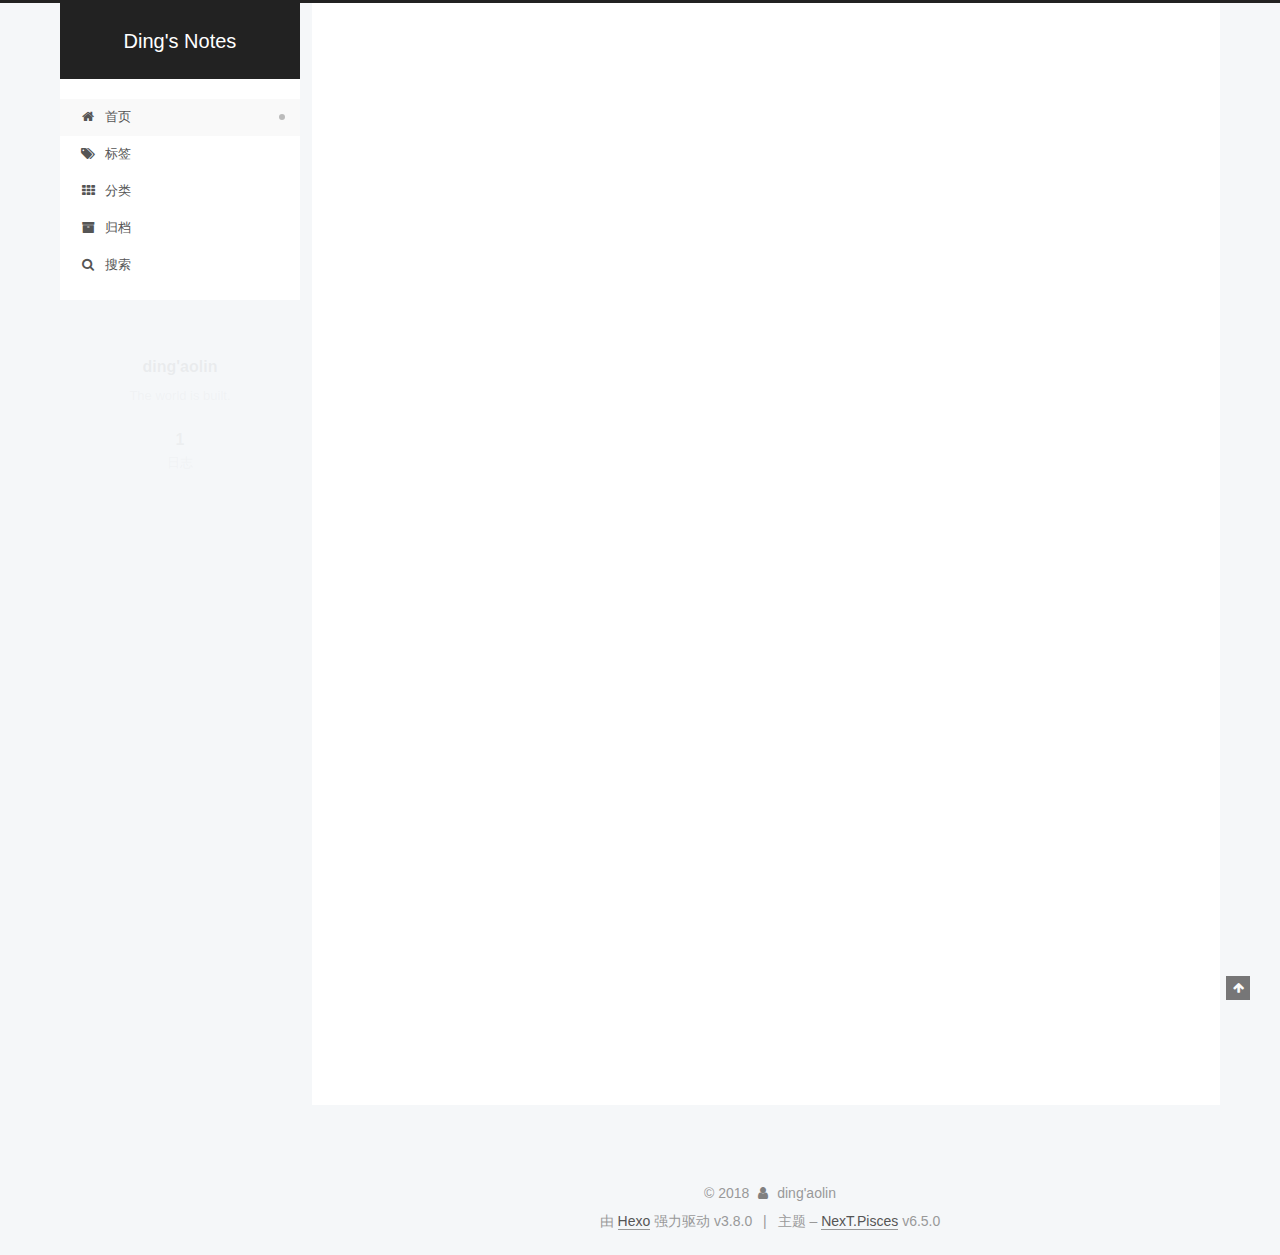
<file: index.html>
<!DOCTYPE html>












  


<html class="theme-next pisces use-motion" lang="zh-Hans">
<head><meta name="generator" content="Hexo 3.8.0">
  <meta charset="UTF-8">
<meta http-equiv="X-UA-Compatible" content="IE=edge">
<meta name="viewport" content="width=device-width, initial-scale=1, maximum-scale=2">
<meta name="theme-color" content="#222">












<meta http-equiv="Cache-Control" content="no-transform">
<meta http-equiv="Cache-Control" content="no-siteapp">






















<link href="/lib/font-awesome/css/font-awesome.min.css?v=4.6.2" rel="stylesheet" type="text/css">

<link href="/css/main.css?v=6.5.0" rel="stylesheet" type="text/css">


  <link rel="apple-touch-icon" sizes="180x180" href="/images/apple-touch-icon-next.png?v=6.5.0">


  <link rel="icon" type="image/png" sizes="32x32" href="/images/favicon-32x32-next.png?v=6.5.0">


  <link rel="icon" type="image/png" sizes="16x16" href="/images/favicon-16x16-next.png?v=6.5.0">


  <link rel="mask-icon" href="/images/logo.svg?v=6.5.0" color="#222">









<script type="text/javascript" id="hexo.configurations">
  var NexT = window.NexT || {};
  var CONFIG = {
    root: '/',
    scheme: 'Pisces',
    version: '6.5.0',
    sidebar: {"position":"left","display":"post","offset":12,"b2t":false,"scrollpercent":false,"onmobile":false},
    fancybox: false,
    fastclick: false,
    lazyload: false,
    tabs: true,
    motion: {"enable":true,"async":false,"transition":{"post_block":"fadeIn","post_header":"slideDownIn","post_body":"slideDownIn","coll_header":"slideLeftIn","sidebar":"slideUpIn"}},
    algolia: {
      applicationID: '',
      apiKey: '',
      indexName: '',
      hits: {"per_page":10},
      labels: {"input_placeholder":"Search for Posts","hits_empty":"We didn't find any results for the search: ${query}","hits_stats":"${hits} results found in ${time} ms"}
    }
  };
</script>


  




  <meta name="description" content="The world is built.">
<meta property="og:type" content="website">
<meta property="og:title" content="Ding&#39;s Notes">
<meta property="og:url" content="http://www.dingaolin.xyz/index.html">
<meta property="og:site_name" content="Ding&#39;s Notes">
<meta property="og:description" content="The world is built.">
<meta property="og:locale" content="zh-Hans">
<meta name="twitter:card" content="summary">
<meta name="twitter:title" content="Ding&#39;s Notes">
<meta name="twitter:description" content="The world is built.">






  <link rel="canonical" href="http://www.dingaolin.xyz/">



<script type="text/javascript" id="page.configurations">
  CONFIG.page = {
    sidebar: "",
  };
</script>

  <title>Ding's Notes</title>
  











  <noscript>
  <style type="text/css">
    .use-motion .motion-element,
    .use-motion .brand,
    .use-motion .menu-item,
    .sidebar-inner,
    .use-motion .post-block,
    .use-motion .pagination,
    .use-motion .comments,
    .use-motion .post-header,
    .use-motion .post-body,
    .use-motion .collection-title { opacity: initial; }

    .use-motion .logo,
    .use-motion .site-title,
    .use-motion .site-subtitle {
      opacity: initial;
      top: initial;
    }

    .use-motion {
      .logo-line-before i { left: initial; }
      .logo-line-after i { right: initial; }
    }
  </style>
</noscript>

</head>

<body itemscope="" itemtype="http://schema.org/WebPage" lang="zh-Hans">

  
  
    
  

  <div class="container sidebar-position-left 
  page-home">
    <div class="headband"></div>

    <header id="header" class="header" itemscope="" itemtype="http://schema.org/WPHeader">
      <div class="header-inner"><div class="site-brand-wrapper">
  <div class="site-meta ">
    

    <div class="custom-logo-site-title">
      <a href="/" class="brand" rel="start">
        <span class="logo-line-before"><i></i></span>
        <span class="site-title">Ding's Notes</span>
        <span class="logo-line-after"><i></i></span>
      </a>
    </div>
    
  </div>

  <div class="site-nav-toggle">
    <button aria-label="切换导航栏">
      <span class="btn-bar"></span>
      <span class="btn-bar"></span>
      <span class="btn-bar"></span>
    </button>
  </div>
</div>



<nav class="site-nav">
  
    <ul id="menu" class="menu">
      
        
        
        
          
          <li class="menu-item menu-item-home menu-item-active">
    <a href="/" rel="section">
      <i class="menu-item-icon fa fa-fw fa-home"></i> <br>首页</a>
  </li>
        
        
        
          
          <li class="menu-item menu-item-tags">
    <a href="/tags/" rel="section">
      <i class="menu-item-icon fa fa-fw fa-tags"></i> <br>标签</a>
  </li>
        
        
        
          
          <li class="menu-item menu-item-categories">
    <a href="/categories/" rel="section">
      <i class="menu-item-icon fa fa-fw fa-th"></i> <br>分类</a>
  </li>
        
        
        
          
          <li class="menu-item menu-item-archives">
    <a href="/archives/" rel="section">
      <i class="menu-item-icon fa fa-fw fa-archive"></i> <br>归档</a>
  </li>

      
      
        <li class="menu-item menu-item-search">
          
            <a href="javascript:;" class="popup-trigger">
          
            
              <i class="menu-item-icon fa fa-search fa-fw"></i> <br>搜索</a>
        </li>
      
    </ul>
  

  

  
    <div class="site-search">
      
  <div class="popup search-popup local-search-popup">
  <div class="local-search-header clearfix">
    <span class="search-icon">
      <i class="fa fa-search"></i>
    </span>
    <span class="popup-btn-close">
      <i class="fa fa-times-circle"></i>
    </span>
    <div class="local-search-input-wrapper">
      <input autocomplete="off" placeholder="搜索..." spellcheck="false" type="text" id="local-search-input">
    </div>
  </div>
  <div id="local-search-result"></div>
</div>



    </div>
  
</nav>



  



</div>
    </header>

    


    <main id="main" class="main">
      <div class="main-inner">
        <div class="content-wrap">
          
            

          
          <div id="content" class="content">
            
  <section id="posts" class="posts-expand">
    
      

  

  
  
  

  

  <article class="post post-type-normal" itemscope="" itemtype="http://schema.org/Article">
  
  
  
  <div class="post-block">
    <link itemprop="mainEntityOfPage" href="http://www.dingaolin.xyz/2018/11/20/hello-world/">

    <span hidden itemprop="author" itemscope="" itemtype="http://schema.org/Person">
      <meta itemprop="name" content="ding'aolin">
      <meta itemprop="description" content="The world is built.">
      <meta itemprop="image" content="/images/avatar.gif">
    </span>

    <span hidden itemprop="publisher" itemscope="" itemtype="http://schema.org/Organization">
      <meta itemprop="name" content="Ding's Notes">
    </span>

    
      <header class="post-header">

        
        
          <h1 class="post-title" itemprop="name headline">
                
                <a class="post-title-link" href="/2018/11/20/hello-world/" itemprop="url">
                  Hello World
                </a>
              
            
          </h1>
        

        <div class="post-meta">
          <span class="post-time">

            
            
            

            
              <span class="post-meta-item-icon">
                <i class="fa fa-calendar-o"></i>
              </span>
              
                <span class="post-meta-item-text">发表于</span>
              

              
                
              

              <time title="创建时间：2018-11-20 14:37:21" itemprop="dateCreated datePublished" datetime="2018-11-20T14:37:21+08:00">2018-11-20</time>
            

            
          </span>

          

          
            
          

          
          

          

          

          

        </div>
      </header>
    

    
    
    
    <div class="post-body" itemprop="articleBody">

      
      

      
        
          
            <p>Welcome to <a href="https://hexo.io/" target="_blank" rel="noopener">Hexo</a>! This is your very first post. Check <a href="https://hexo.io/docs/" target="_blank" rel="noopener">documentation</a> for more info. If you get any problems when using Hexo, you can find the answer in <a href="https://hexo.io/docs/troubleshooting.html" target="_blank" rel="noopener">troubleshooting</a> or you can ask me on <a href="https://github.com/hexojs/hexo/issues" target="_blank" rel="noopener">GitHub</a>.</p>
<h2 id="Quick-Start"><a href="#Quick-Start" class="headerlink" title="Quick Start"></a>Quick Start</h2><h3 id="Create-a-new-post"><a href="#Create-a-new-post" class="headerlink" title="Create a new post"></a>Create a new post</h3><figure class="highlight bash"><table><tr><td class="gutter"><pre><span class="line">1</span><br></pre></td><td class="code"><pre><span class="line">$ hexo new <span class="string">"My New Post"</span></span><br></pre></td></tr></table></figure>
<p>More info: <a href="https://hexo.io/docs/writing.html" target="_blank" rel="noopener">Writing</a></p>
<h3 id="Run-server"><a href="#Run-server" class="headerlink" title="Run server"></a>Run server</h3><figure class="highlight bash"><table><tr><td class="gutter"><pre><span class="line">1</span><br></pre></td><td class="code"><pre><span class="line">$ hexo server</span><br></pre></td></tr></table></figure>
<p>More info: <a href="https://hexo.io/docs/server.html" target="_blank" rel="noopener">Server</a></p>
<h3 id="Generate-static-files"><a href="#Generate-static-files" class="headerlink" title="Generate static files"></a>Generate static files</h3><figure class="highlight bash"><table><tr><td class="gutter"><pre><span class="line">1</span><br></pre></td><td class="code"><pre><span class="line">$ hexo generate</span><br></pre></td></tr></table></figure>
<p>More info: <a href="https://hexo.io/docs/generating.html" target="_blank" rel="noopener">Generating</a></p>
<h3 id="Deploy-to-remote-sites"><a href="#Deploy-to-remote-sites" class="headerlink" title="Deploy to remote sites"></a>Deploy to remote sites</h3><figure class="highlight bash"><table><tr><td class="gutter"><pre><span class="line">1</span><br></pre></td><td class="code"><pre><span class="line">$ hexo deploy</span><br></pre></td></tr></table></figure>
<p>More info: <a href="https://hexo.io/docs/deployment.html" target="_blank" rel="noopener">Deployment</a></p>

          
        
      
    </div>

    

    
    
    

    

    

    

    <footer class="post-footer">
      

      

      

      
      
        <div class="post-eof"></div>
      
    </footer>
  </div>
  
  
  
  </article>


    
  </section>

  


          </div>
          

        </div>
        
          
  
  <div class="sidebar-toggle">
    <div class="sidebar-toggle-line-wrap">
      <span class="sidebar-toggle-line sidebar-toggle-line-first"></span>
      <span class="sidebar-toggle-line sidebar-toggle-line-middle"></span>
      <span class="sidebar-toggle-line sidebar-toggle-line-last"></span>
    </div>
  </div>

  <aside id="sidebar" class="sidebar">
    
    <div class="sidebar-inner">

      

      

      <section class="site-overview-wrap sidebar-panel sidebar-panel-active">
        <div class="site-overview">
          <div class="site-author motion-element" itemprop="author" itemscope="" itemtype="http://schema.org/Person">
            
              <p class="site-author-name" itemprop="name">ding'aolin</p>
              <p class="site-description motion-element" itemprop="description">The world is built.</p>
          </div>

          
            <nav class="site-state motion-element">
              
                <div class="site-state-item site-state-posts">
                
                  <a href="/archives/">
                
                    <span class="site-state-item-count">1</span>
                    <span class="site-state-item-name">日志</span>
                  </a>
                </div>
              

              

              
            </nav>
          

          

          

          
          

          
          

          
            
          
          

        </div>
      </section>

      

      

    </div>
  </aside>


        
      </div>
    </main>

    <footer id="footer" class="footer">
      <div class="footer-inner">
        <div class="copyright"> &copy; <span itemprop="copyrightYear">2018</span>
  <span class="with-love" id="animate">
    <i class="fa fa-user"></i>
  </span>
  <span class="author" itemprop="copyrightHolder">ding'aolin</span>

  

  
</div>




  <div class="powered-by">由 <a class="theme-link" target="_blank" href="https://hexo.io">Hexo</a> 强力驱动 v3.8.0</div>



  <span class="post-meta-divider">|</span>



  <div class="theme-info">主题 – <a class="theme-link" target="_blank" href="https://theme-next.org">NexT.Pisces</a> v6.5.0</div>




        








        
      </div>
    </footer>

    
      <div class="back-to-top">
        <i class="fa fa-arrow-up"></i>
        
      </div>
    

    
	
    

    
  </div>

  

<script type="text/javascript">
  if (Object.prototype.toString.call(window.Promise) !== '[object Function]') {
    window.Promise = null;
  }
</script>


























  
  
    <script type="text/javascript" src="/lib/jquery/index.js?v=2.1.3"></script>
  

  
  
    <script type="text/javascript" src="/lib/velocity/velocity.min.js?v=1.2.1"></script>
  

  
  
    <script type="text/javascript" src="/lib/velocity/velocity.ui.min.js?v=1.2.1"></script>
  


  


  <script type="text/javascript" src="/js/src/utils.js?v=6.5.0"></script>

  <script type="text/javascript" src="/js/src/motion.js?v=6.5.0"></script>



  
  


  <script type="text/javascript" src="/js/src/affix.js?v=6.5.0"></script>

  <script type="text/javascript" src="/js/src/schemes/pisces.js?v=6.5.0"></script>



  

  


  <script type="text/javascript" src="/js/src/bootstrap.js?v=6.5.0"></script>



  



  










  

  <script type="text/javascript">
    // Popup Window;
    var isfetched = false;
    var isXml = true;
    // Search DB path;
    var search_path = "search.xml";
    if (search_path.length === 0) {
      search_path = "search.xml";
    } else if (/json$/i.test(search_path)) {
      isXml = false;
    }
    var path = "/" + search_path;
    // monitor main search box;

    var onPopupClose = function (e) {
      $('.popup').hide();
      $('#local-search-input').val('');
      $('.search-result-list').remove();
      $('#no-result').remove();
      $(".local-search-pop-overlay").remove();
      $('body').css('overflow', '');
    }

    function proceedsearch() {
      $("body")
        .append('<div class="search-popup-overlay local-search-pop-overlay"></div>')
        .css('overflow', 'hidden');
      $('.search-popup-overlay').click(onPopupClose);
      $('.popup').toggle();
      var $localSearchInput = $('#local-search-input');
      $localSearchInput.attr("autocapitalize", "none");
      $localSearchInput.attr("autocorrect", "off");
      $localSearchInput.focus();
    }

    // search function;
    var searchFunc = function(path, search_id, content_id) {
      'use strict';

      // start loading animation
      $("body")
        .append('<div class="search-popup-overlay local-search-pop-overlay">' +
          '<div id="search-loading-icon">' +
          '<i class="fa fa-spinner fa-pulse fa-5x fa-fw"></i>' +
          '</div>' +
          '</div>')
        .css('overflow', 'hidden');
      $("#search-loading-icon").css('margin', '20% auto 0 auto').css('text-align', 'center');

      

      $.ajax({
        url: path,
        dataType: isXml ? "xml" : "json",
        async: true,
        success: function(res) {
          // get the contents from search data
          isfetched = true;
          $('.popup').detach().appendTo('.header-inner');
          var datas = isXml ? $("entry", res).map(function() {
            return {
              title: $("title", this).text(),
              content: $("content",this).text(),
              url: $("url" , this).text()
            };
          }).get() : res;
          var input = document.getElementById(search_id);
          var resultContent = document.getElementById(content_id);
          var inputEventFunction = function() {
            var searchText = input.value.trim().toLowerCase();
            var keywords = searchText.split(/[\s\-]+/);
            if (keywords.length > 1) {
              keywords.push(searchText);
            }
            var resultItems = [];
            if (searchText.length > 0) {
              // perform local searching
              datas.forEach(function(data) {
                var isMatch = false;
                var hitCount = 0;
                var searchTextCount = 0;
                var title = data.title.trim();
                var titleInLowerCase = title.toLowerCase();
                var content = data.content.trim().replace(/<[^>]+>/g,"");
                
                var contentInLowerCase = content.toLowerCase();
                var articleUrl = decodeURIComponent(data.url);
                var indexOfTitle = [];
                var indexOfContent = [];
                // only match articles with not empty titles
                if(title != '') {
                  keywords.forEach(function(keyword) {
                    function getIndexByWord(word, text, caseSensitive) {
                      var wordLen = word.length;
                      if (wordLen === 0) {
                        return [];
                      }
                      var startPosition = 0, position = [], index = [];
                      if (!caseSensitive) {
                        text = text.toLowerCase();
                        word = word.toLowerCase();
                      }
                      while ((position = text.indexOf(word, startPosition)) > -1) {
                        index.push({position: position, word: word});
                        startPosition = position + wordLen;
                      }
                      return index;
                    }

                    indexOfTitle = indexOfTitle.concat(getIndexByWord(keyword, titleInLowerCase, false));
                    indexOfContent = indexOfContent.concat(getIndexByWord(keyword, contentInLowerCase, false));
                  });
                  if (indexOfTitle.length > 0 || indexOfContent.length > 0) {
                    isMatch = true;
                    hitCount = indexOfTitle.length + indexOfContent.length;
                  }
                }

                // show search results

                if (isMatch) {
                  // sort index by position of keyword

                  [indexOfTitle, indexOfContent].forEach(function (index) {
                    index.sort(function (itemLeft, itemRight) {
                      if (itemRight.position !== itemLeft.position) {
                        return itemRight.position - itemLeft.position;
                      } else {
                        return itemLeft.word.length - itemRight.word.length;
                      }
                    });
                  });

                  // merge hits into slices

                  function mergeIntoSlice(text, start, end, index) {
                    var item = index[index.length - 1];
                    var position = item.position;
                    var word = item.word;
                    var hits = [];
                    var searchTextCountInSlice = 0;
                    while (position + word.length <= end && index.length != 0) {
                      if (word === searchText) {
                        searchTextCountInSlice++;
                      }
                      hits.push({position: position, length: word.length});
                      var wordEnd = position + word.length;

                      // move to next position of hit

                      index.pop();
                      while (index.length != 0) {
                        item = index[index.length - 1];
                        position = item.position;
                        word = item.word;
                        if (wordEnd > position) {
                          index.pop();
                        } else {
                          break;
                        }
                      }
                    }
                    searchTextCount += searchTextCountInSlice;
                    return {
                      hits: hits,
                      start: start,
                      end: end,
                      searchTextCount: searchTextCountInSlice
                    };
                  }

                  var slicesOfTitle = [];
                  if (indexOfTitle.length != 0) {
                    slicesOfTitle.push(mergeIntoSlice(title, 0, title.length, indexOfTitle));
                  }

                  var slicesOfContent = [];
                  while (indexOfContent.length != 0) {
                    var item = indexOfContent[indexOfContent.length - 1];
                    var position = item.position;
                    var word = item.word;
                    // cut out 100 characters
                    var start = position - 20;
                    var end = position + 80;
                    if(start < 0){
                      start = 0;
                    }
                    if (end < position + word.length) {
                      end = position + word.length;
                    }
                    if(end > content.length){
                      end = content.length;
                    }
                    slicesOfContent.push(mergeIntoSlice(content, start, end, indexOfContent));
                  }

                  // sort slices in content by search text's count and hits' count

                  slicesOfContent.sort(function (sliceLeft, sliceRight) {
                    if (sliceLeft.searchTextCount !== sliceRight.searchTextCount) {
                      return sliceRight.searchTextCount - sliceLeft.searchTextCount;
                    } else if (sliceLeft.hits.length !== sliceRight.hits.length) {
                      return sliceRight.hits.length - sliceLeft.hits.length;
                    } else {
                      return sliceLeft.start - sliceRight.start;
                    }
                  });

                  // select top N slices in content

                  var upperBound = parseInt('1');
                  if (upperBound >= 0) {
                    slicesOfContent = slicesOfContent.slice(0, upperBound);
                  }

                  // highlight title and content

                  function highlightKeyword(text, slice) {
                    var result = '';
                    var prevEnd = slice.start;
                    slice.hits.forEach(function (hit) {
                      result += text.substring(prevEnd, hit.position);
                      var end = hit.position + hit.length;
                      result += '<b class="search-keyword">' + text.substring(hit.position, end) + '</b>';
                      prevEnd = end;
                    });
                    result += text.substring(prevEnd, slice.end);
                    return result;
                  }

                  var resultItem = '';

                  if (slicesOfTitle.length != 0) {
                    resultItem += "<li><a href='" + articleUrl + "' class='search-result-title'>" + highlightKeyword(title, slicesOfTitle[0]) + "</a>";
                  } else {
                    resultItem += "<li><a href='" + articleUrl + "' class='search-result-title'>" + title + "</a>";
                  }

                  slicesOfContent.forEach(function (slice) {
                    resultItem += "<a href='" + articleUrl + "'>" +
                      "<p class=\"search-result\">" + highlightKeyword(content, slice) +
                      "...</p>" + "</a>";
                  });

                  resultItem += "</li>";
                  resultItems.push({
                    item: resultItem,
                    searchTextCount: searchTextCount,
                    hitCount: hitCount,
                    id: resultItems.length
                  });
                }
              })
            };
            if (keywords.length === 1 && keywords[0] === "") {
              resultContent.innerHTML = '<div id="no-result"><i class="fa fa-search fa-5x" /></div>'
            } else if (resultItems.length === 0) {
              resultContent.innerHTML = '<div id="no-result"><i class="fa fa-frown-o fa-5x" /></div>'
            } else {
              resultItems.sort(function (resultLeft, resultRight) {
                if (resultLeft.searchTextCount !== resultRight.searchTextCount) {
                  return resultRight.searchTextCount - resultLeft.searchTextCount;
                } else if (resultLeft.hitCount !== resultRight.hitCount) {
                  return resultRight.hitCount - resultLeft.hitCount;
                } else {
                  return resultRight.id - resultLeft.id;
                }
              });
              var searchResultList = '<ul class=\"search-result-list\">';
              resultItems.forEach(function (result) {
                searchResultList += result.item;
              })
              searchResultList += "</ul>";
              resultContent.innerHTML = searchResultList;
            }
          }

          if ('auto' === 'auto') {
            input.addEventListener('input', inputEventFunction);
          } else {
            $('.search-icon').click(inputEventFunction);
            input.addEventListener('keypress', function (event) {
              if (event.keyCode === 13) {
                inputEventFunction();
              }
            });
          }

          // remove loading animation
          $(".local-search-pop-overlay").remove();
          $('body').css('overflow', '');

          proceedsearch();
        }
      });
    }

    // handle and trigger popup window;
    $('.popup-trigger').click(function(e) {
      e.stopPropagation();
      if (isfetched === false) {
        searchFunc(path, 'local-search-input', 'local-search-result');
      } else {
        proceedsearch();
      };
    });

    $('.popup-btn-close').click(onPopupClose);
    $('.popup').click(function(e){
      e.stopPropagation();
    });
    $(document).on('keyup', function (event) {
      var shouldDismissSearchPopup = event.which === 27 &&
        $('.search-popup').is(':visible');
      if (shouldDismissSearchPopup) {
        onPopupClose();
      }
    });
  </script>





  

  

  

  

  

  
  

  

  

  

  

  

</body>
</html>
</file>
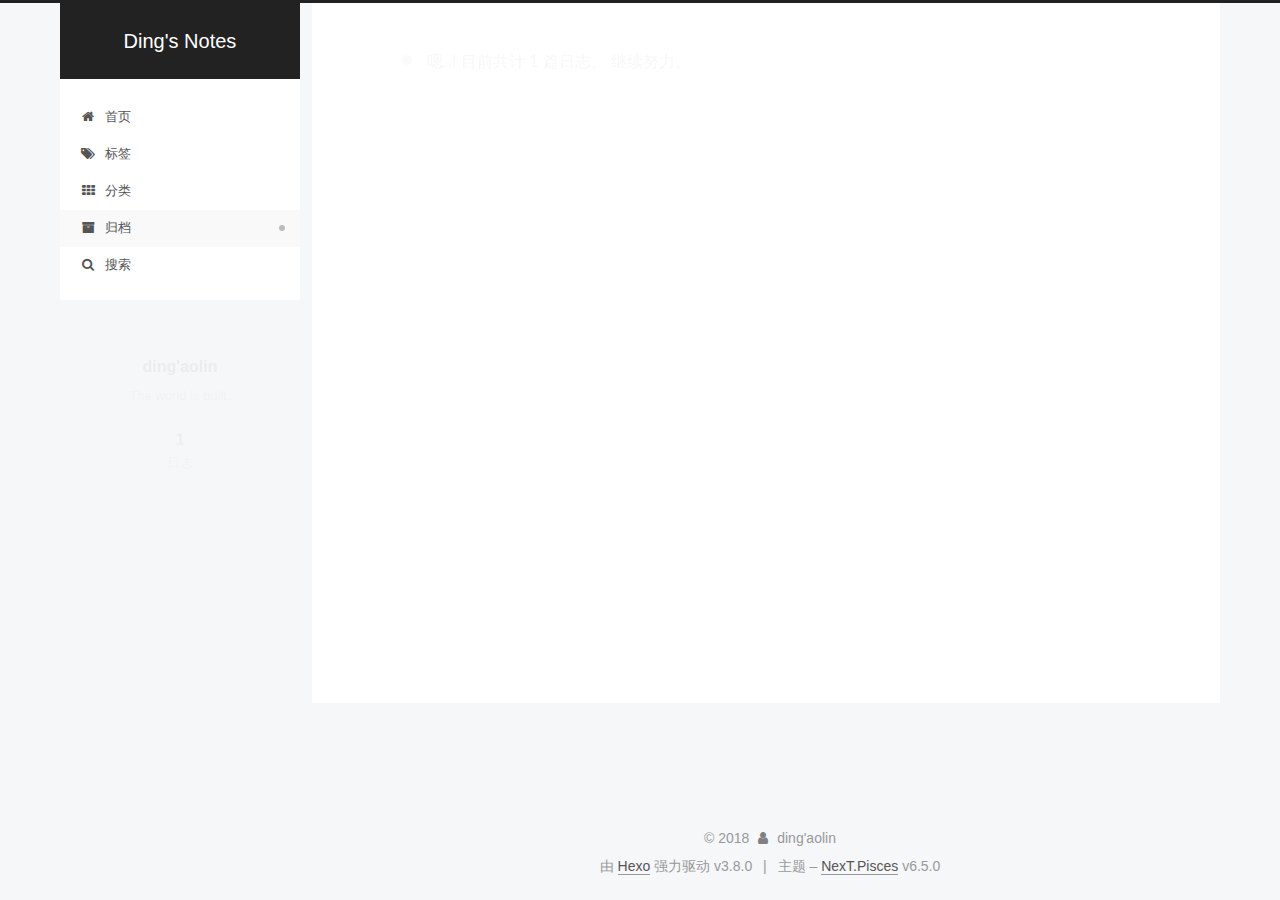
<file: archives/index.html>
<!DOCTYPE html>












  


<html class="theme-next pisces use-motion" lang="zh-Hans">
<head><meta name="generator" content="Hexo 3.8.0">
  <meta charset="UTF-8">
<meta http-equiv="X-UA-Compatible" content="IE=edge">
<meta name="viewport" content="width=device-width, initial-scale=1, maximum-scale=2">
<meta name="theme-color" content="#222">












<meta http-equiv="Cache-Control" content="no-transform">
<meta http-equiv="Cache-Control" content="no-siteapp">






















<link href="/lib/font-awesome/css/font-awesome.min.css?v=4.6.2" rel="stylesheet" type="text/css">

<link href="/css/main.css?v=6.5.0" rel="stylesheet" type="text/css">


  <link rel="apple-touch-icon" sizes="180x180" href="/images/apple-touch-icon-next.png?v=6.5.0">


  <link rel="icon" type="image/png" sizes="32x32" href="/images/favicon-32x32-next.png?v=6.5.0">


  <link rel="icon" type="image/png" sizes="16x16" href="/images/favicon-16x16-next.png?v=6.5.0">


  <link rel="mask-icon" href="/images/logo.svg?v=6.5.0" color="#222">









<script type="text/javascript" id="hexo.configurations">
  var NexT = window.NexT || {};
  var CONFIG = {
    root: '/',
    scheme: 'Pisces',
    version: '6.5.0',
    sidebar: {"position":"left","display":"post","offset":12,"b2t":false,"scrollpercent":false,"onmobile":false},
    fancybox: false,
    fastclick: false,
    lazyload: false,
    tabs: true,
    motion: {"enable":true,"async":false,"transition":{"post_block":"fadeIn","post_header":"slideDownIn","post_body":"slideDownIn","coll_header":"slideLeftIn","sidebar":"slideUpIn"}},
    algolia: {
      applicationID: '',
      apiKey: '',
      indexName: '',
      hits: {"per_page":10},
      labels: {"input_placeholder":"Search for Posts","hits_empty":"We didn't find any results for the search: ${query}","hits_stats":"${hits} results found in ${time} ms"}
    }
  };
</script>


  




  <meta name="description" content="The world is built.">
<meta property="og:type" content="website">
<meta property="og:title" content="Ding&#39;s Notes">
<meta property="og:url" content="http://www.dingaolin.xyz/archives/index.html">
<meta property="og:site_name" content="Ding&#39;s Notes">
<meta property="og:description" content="The world is built.">
<meta property="og:locale" content="zh-Hans">
<meta name="twitter:card" content="summary">
<meta name="twitter:title" content="Ding&#39;s Notes">
<meta name="twitter:description" content="The world is built.">






  <link rel="canonical" href="http://www.dingaolin.xyz/archives/">



<script type="text/javascript" id="page.configurations">
  CONFIG.page = {
    sidebar: "",
  };
</script>

  <title>归档 | Ding's Notes</title>
  











  <noscript>
  <style type="text/css">
    .use-motion .motion-element,
    .use-motion .brand,
    .use-motion .menu-item,
    .sidebar-inner,
    .use-motion .post-block,
    .use-motion .pagination,
    .use-motion .comments,
    .use-motion .post-header,
    .use-motion .post-body,
    .use-motion .collection-title { opacity: initial; }

    .use-motion .logo,
    .use-motion .site-title,
    .use-motion .site-subtitle {
      opacity: initial;
      top: initial;
    }

    .use-motion {
      .logo-line-before i { left: initial; }
      .logo-line-after i { right: initial; }
    }
  </style>
</noscript>

</head>

<body itemscope="" itemtype="http://schema.org/WebPage" lang="zh-Hans">

  
  
    
  

  <div class="container sidebar-position-left page-archive">
    <div class="headband"></div>

    <header id="header" class="header" itemscope="" itemtype="http://schema.org/WPHeader">
      <div class="header-inner"><div class="site-brand-wrapper">
  <div class="site-meta ">
    

    <div class="custom-logo-site-title">
      <a href="/" class="brand" rel="start">
        <span class="logo-line-before"><i></i></span>
        <span class="site-title">Ding's Notes</span>
        <span class="logo-line-after"><i></i></span>
      </a>
    </div>
    
  </div>

  <div class="site-nav-toggle">
    <button aria-label="切换导航栏">
      <span class="btn-bar"></span>
      <span class="btn-bar"></span>
      <span class="btn-bar"></span>
    </button>
  </div>
</div>



<nav class="site-nav">
  
    <ul id="menu" class="menu">
      
        
        
        
          
          <li class="menu-item menu-item-home">
    <a href="/" rel="section">
      <i class="menu-item-icon fa fa-fw fa-home"></i> <br>首页</a>
  </li>
        
        
        
          
          <li class="menu-item menu-item-tags">
    <a href="/tags/" rel="section">
      <i class="menu-item-icon fa fa-fw fa-tags"></i> <br>标签</a>
  </li>
        
        
        
          
          <li class="menu-item menu-item-categories">
    <a href="/categories/" rel="section">
      <i class="menu-item-icon fa fa-fw fa-th"></i> <br>分类</a>
  </li>
        
        
        
          
          <li class="menu-item menu-item-archives menu-item-active">
    <a href="/archives/" rel="section">
      <i class="menu-item-icon fa fa-fw fa-archive"></i> <br>归档</a>
  </li>

      
      
        <li class="menu-item menu-item-search">
          
            <a href="javascript:;" class="popup-trigger">
          
            
              <i class="menu-item-icon fa fa-search fa-fw"></i> <br>搜索</a>
        </li>
      
    </ul>
  

  

  
    <div class="site-search">
      
  <div class="popup search-popup local-search-popup">
  <div class="local-search-header clearfix">
    <span class="search-icon">
      <i class="fa fa-search"></i>
    </span>
    <span class="popup-btn-close">
      <i class="fa fa-times-circle"></i>
    </span>
    <div class="local-search-input-wrapper">
      <input autocomplete="off" placeholder="搜索..." spellcheck="false" type="text" id="local-search-input">
    </div>
  </div>
  <div id="local-search-result"></div>
</div>



    </div>
  
</nav>



  



</div>
    </header>

    


    <main id="main" class="main">
      <div class="main-inner">
        <div class="content-wrap">
          
            

    
    
      
      
    
      
      
    
      
      
    
      
      
    
    

  


          
          <div id="content" class="content">
            

  
  
  
  <div class="post-block archive">
    <div id="posts" class="posts-collapse">
      <span class="archive-move-on"></span>

      
      <span class="archive-page-counter">
        
        
        
          
        
        嗯..! 目前共计 1 篇日志。 继续努力。
      </span>
      

      

        
        
        

        
          
          <div class="collection-title">
            <h1 class="archive-year" id="archive-year-2018">2018</h1>
          </div>
        
        

        

  <article class="post post-type-normal" itemscope="" itemtype="http://schema.org/Article">
    <header class="post-header">

      <h2 class="post-title">
        
            <a class="post-title-link" href="/2018/11/20/hello-world/" itemprop="url">
              
                <span itemprop="name">Hello World</span>
              
            </a>
        
      </h2>

      <div class="post-meta">
        <time class="post-time" itemprop="dateCreated" datetime="2018-11-20T14:37:21+08:00" content="2018-11-20">
          11-20
        </time>
      </div>

    </header>
  </article>



      

    </div>
  </div>
  
  
  

  



          </div>
          

        </div>
        
          
  
  <div class="sidebar-toggle">
    <div class="sidebar-toggle-line-wrap">
      <span class="sidebar-toggle-line sidebar-toggle-line-first"></span>
      <span class="sidebar-toggle-line sidebar-toggle-line-middle"></span>
      <span class="sidebar-toggle-line sidebar-toggle-line-last"></span>
    </div>
  </div>

  <aside id="sidebar" class="sidebar">
    
    <div class="sidebar-inner">

      

      

      <section class="site-overview-wrap sidebar-panel sidebar-panel-active">
        <div class="site-overview">
          <div class="site-author motion-element" itemprop="author" itemscope="" itemtype="http://schema.org/Person">
            
              <p class="site-author-name" itemprop="name">ding'aolin</p>
              <p class="site-description motion-element" itemprop="description">The world is built.</p>
          </div>

          
            <nav class="site-state motion-element">
              
                <div class="site-state-item site-state-posts">
                
                  <a href="/archives/">
                
                    <span class="site-state-item-count">1</span>
                    <span class="site-state-item-name">日志</span>
                  </a>
                </div>
              

              

              
            </nav>
          

          

          

          
          

          
          

          
            
          
          

        </div>
      </section>

      

      

    </div>
  </aside>


        
      </div>
    </main>

    <footer id="footer" class="footer">
      <div class="footer-inner">
        <div class="copyright"> &copy; <span itemprop="copyrightYear">2018</span>
  <span class="with-love" id="animate">
    <i class="fa fa-user"></i>
  </span>
  <span class="author" itemprop="copyrightHolder">ding'aolin</span>

  

  
</div>




  <div class="powered-by">由 <a class="theme-link" target="_blank" href="https://hexo.io">Hexo</a> 强力驱动 v3.8.0</div>



  <span class="post-meta-divider">|</span>



  <div class="theme-info">主题 – <a class="theme-link" target="_blank" href="https://theme-next.org">NexT.Pisces</a> v6.5.0</div>




        








        
      </div>
    </footer>

    
      <div class="back-to-top">
        <i class="fa fa-arrow-up"></i>
        
      </div>
    

    
	
    

    
  </div>

  

<script type="text/javascript">
  if (Object.prototype.toString.call(window.Promise) !== '[object Function]') {
    window.Promise = null;
  }
</script>


























  
  
    <script type="text/javascript" src="/lib/jquery/index.js?v=2.1.3"></script>
  

  
  
    <script type="text/javascript" src="/lib/velocity/velocity.min.js?v=1.2.1"></script>
  

  
  
    <script type="text/javascript" src="/lib/velocity/velocity.ui.min.js?v=1.2.1"></script>
  


  


  <script type="text/javascript" src="/js/src/utils.js?v=6.5.0"></script>

  <script type="text/javascript" src="/js/src/motion.js?v=6.5.0"></script>



  
  


  <script type="text/javascript" src="/js/src/affix.js?v=6.5.0"></script>

  <script type="text/javascript" src="/js/src/schemes/pisces.js?v=6.5.0"></script>



  

  


  <script type="text/javascript" src="/js/src/bootstrap.js?v=6.5.0"></script>



  



  










  

  <script type="text/javascript">
    // Popup Window;
    var isfetched = false;
    var isXml = true;
    // Search DB path;
    var search_path = "search.xml";
    if (search_path.length === 0) {
      search_path = "search.xml";
    } else if (/json$/i.test(search_path)) {
      isXml = false;
    }
    var path = "/" + search_path;
    // monitor main search box;

    var onPopupClose = function (e) {
      $('.popup').hide();
      $('#local-search-input').val('');
      $('.search-result-list').remove();
      $('#no-result').remove();
      $(".local-search-pop-overlay").remove();
      $('body').css('overflow', '');
    }

    function proceedsearch() {
      $("body")
        .append('<div class="search-popup-overlay local-search-pop-overlay"></div>')
        .css('overflow', 'hidden');
      $('.search-popup-overlay').click(onPopupClose);
      $('.popup').toggle();
      var $localSearchInput = $('#local-search-input');
      $localSearchInput.attr("autocapitalize", "none");
      $localSearchInput.attr("autocorrect", "off");
      $localSearchInput.focus();
    }

    // search function;
    var searchFunc = function(path, search_id, content_id) {
      'use strict';

      // start loading animation
      $("body")
        .append('<div class="search-popup-overlay local-search-pop-overlay">' +
          '<div id="search-loading-icon">' +
          '<i class="fa fa-spinner fa-pulse fa-5x fa-fw"></i>' +
          '</div>' +
          '</div>')
        .css('overflow', 'hidden');
      $("#search-loading-icon").css('margin', '20% auto 0 auto').css('text-align', 'center');

      

      $.ajax({
        url: path,
        dataType: isXml ? "xml" : "json",
        async: true,
        success: function(res) {
          // get the contents from search data
          isfetched = true;
          $('.popup').detach().appendTo('.header-inner');
          var datas = isXml ? $("entry", res).map(function() {
            return {
              title: $("title", this).text(),
              content: $("content",this).text(),
              url: $("url" , this).text()
            };
          }).get() : res;
          var input = document.getElementById(search_id);
          var resultContent = document.getElementById(content_id);
          var inputEventFunction = function() {
            var searchText = input.value.trim().toLowerCase();
            var keywords = searchText.split(/[\s\-]+/);
            if (keywords.length > 1) {
              keywords.push(searchText);
            }
            var resultItems = [];
            if (searchText.length > 0) {
              // perform local searching
              datas.forEach(function(data) {
                var isMatch = false;
                var hitCount = 0;
                var searchTextCount = 0;
                var title = data.title.trim();
                var titleInLowerCase = title.toLowerCase();
                var content = data.content.trim().replace(/<[^>]+>/g,"");
                
                var contentInLowerCase = content.toLowerCase();
                var articleUrl = decodeURIComponent(data.url);
                var indexOfTitle = [];
                var indexOfContent = [];
                // only match articles with not empty titles
                if(title != '') {
                  keywords.forEach(function(keyword) {
                    function getIndexByWord(word, text, caseSensitive) {
                      var wordLen = word.length;
                      if (wordLen === 0) {
                        return [];
                      }
                      var startPosition = 0, position = [], index = [];
                      if (!caseSensitive) {
                        text = text.toLowerCase();
                        word = word.toLowerCase();
                      }
                      while ((position = text.indexOf(word, startPosition)) > -1) {
                        index.push({position: position, word: word});
                        startPosition = position + wordLen;
                      }
                      return index;
                    }

                    indexOfTitle = indexOfTitle.concat(getIndexByWord(keyword, titleInLowerCase, false));
                    indexOfContent = indexOfContent.concat(getIndexByWord(keyword, contentInLowerCase, false));
                  });
                  if (indexOfTitle.length > 0 || indexOfContent.length > 0) {
                    isMatch = true;
                    hitCount = indexOfTitle.length + indexOfContent.length;
                  }
                }

                // show search results

                if (isMatch) {
                  // sort index by position of keyword

                  [indexOfTitle, indexOfContent].forEach(function (index) {
                    index.sort(function (itemLeft, itemRight) {
                      if (itemRight.position !== itemLeft.position) {
                        return itemRight.position - itemLeft.position;
                      } else {
                        return itemLeft.word.length - itemRight.word.length;
                      }
                    });
                  });

                  // merge hits into slices

                  function mergeIntoSlice(text, start, end, index) {
                    var item = index[index.length - 1];
                    var position = item.position;
                    var word = item.word;
                    var hits = [];
                    var searchTextCountInSlice = 0;
                    while (position + word.length <= end && index.length != 0) {
                      if (word === searchText) {
                        searchTextCountInSlice++;
                      }
                      hits.push({position: position, length: word.length});
                      var wordEnd = position + word.length;

                      // move to next position of hit

                      index.pop();
                      while (index.length != 0) {
                        item = index[index.length - 1];
                        position = item.position;
                        word = item.word;
                        if (wordEnd > position) {
                          index.pop();
                        } else {
                          break;
                        }
                      }
                    }
                    searchTextCount += searchTextCountInSlice;
                    return {
                      hits: hits,
                      start: start,
                      end: end,
                      searchTextCount: searchTextCountInSlice
                    };
                  }

                  var slicesOfTitle = [];
                  if (indexOfTitle.length != 0) {
                    slicesOfTitle.push(mergeIntoSlice(title, 0, title.length, indexOfTitle));
                  }

                  var slicesOfContent = [];
                  while (indexOfContent.length != 0) {
                    var item = indexOfContent[indexOfContent.length - 1];
                    var position = item.position;
                    var word = item.word;
                    // cut out 100 characters
                    var start = position - 20;
                    var end = position + 80;
                    if(start < 0){
                      start = 0;
                    }
                    if (end < position + word.length) {
                      end = position + word.length;
                    }
                    if(end > content.length){
                      end = content.length;
                    }
                    slicesOfContent.push(mergeIntoSlice(content, start, end, indexOfContent));
                  }

                  // sort slices in content by search text's count and hits' count

                  slicesOfContent.sort(function (sliceLeft, sliceRight) {
                    if (sliceLeft.searchTextCount !== sliceRight.searchTextCount) {
                      return sliceRight.searchTextCount - sliceLeft.searchTextCount;
                    } else if (sliceLeft.hits.length !== sliceRight.hits.length) {
                      return sliceRight.hits.length - sliceLeft.hits.length;
                    } else {
                      return sliceLeft.start - sliceRight.start;
                    }
                  });

                  // select top N slices in content

                  var upperBound = parseInt('1');
                  if (upperBound >= 0) {
                    slicesOfContent = slicesOfContent.slice(0, upperBound);
                  }

                  // highlight title and content

                  function highlightKeyword(text, slice) {
                    var result = '';
                    var prevEnd = slice.start;
                    slice.hits.forEach(function (hit) {
                      result += text.substring(prevEnd, hit.position);
                      var end = hit.position + hit.length;
                      result += '<b class="search-keyword">' + text.substring(hit.position, end) + '</b>';
                      prevEnd = end;
                    });
                    result += text.substring(prevEnd, slice.end);
                    return result;
                  }

                  var resultItem = '';

                  if (slicesOfTitle.length != 0) {
                    resultItem += "<li><a href='" + articleUrl + "' class='search-result-title'>" + highlightKeyword(title, slicesOfTitle[0]) + "</a>";
                  } else {
                    resultItem += "<li><a href='" + articleUrl + "' class='search-result-title'>" + title + "</a>";
                  }

                  slicesOfContent.forEach(function (slice) {
                    resultItem += "<a href='" + articleUrl + "'>" +
                      "<p class=\"search-result\">" + highlightKeyword(content, slice) +
                      "...</p>" + "</a>";
                  });

                  resultItem += "</li>";
                  resultItems.push({
                    item: resultItem,
                    searchTextCount: searchTextCount,
                    hitCount: hitCount,
                    id: resultItems.length
                  });
                }
              })
            };
            if (keywords.length === 1 && keywords[0] === "") {
              resultContent.innerHTML = '<div id="no-result"><i class="fa fa-search fa-5x" /></div>'
            } else if (resultItems.length === 0) {
              resultContent.innerHTML = '<div id="no-result"><i class="fa fa-frown-o fa-5x" /></div>'
            } else {
              resultItems.sort(function (resultLeft, resultRight) {
                if (resultLeft.searchTextCount !== resultRight.searchTextCount) {
                  return resultRight.searchTextCount - resultLeft.searchTextCount;
                } else if (resultLeft.hitCount !== resultRight.hitCount) {
                  return resultRight.hitCount - resultLeft.hitCount;
                } else {
                  return resultRight.id - resultLeft.id;
                }
              });
              var searchResultList = '<ul class=\"search-result-list\">';
              resultItems.forEach(function (result) {
                searchResultList += result.item;
              })
              searchResultList += "</ul>";
              resultContent.innerHTML = searchResultList;
            }
          }

          if ('auto' === 'auto') {
            input.addEventListener('input', inputEventFunction);
          } else {
            $('.search-icon').click(inputEventFunction);
            input.addEventListener('keypress', function (event) {
              if (event.keyCode === 13) {
                inputEventFunction();
              }
            });
          }

          // remove loading animation
          $(".local-search-pop-overlay").remove();
          $('body').css('overflow', '');

          proceedsearch();
        }
      });
    }

    // handle and trigger popup window;
    $('.popup-trigger').click(function(e) {
      e.stopPropagation();
      if (isfetched === false) {
        searchFunc(path, 'local-search-input', 'local-search-result');
      } else {
        proceedsearch();
      };
    });

    $('.popup-btn-close').click(onPopupClose);
    $('.popup').click(function(e){
      e.stopPropagation();
    });
    $(document).on('keyup', function (event) {
      var shouldDismissSearchPopup = event.which === 27 &&
        $('.search-popup').is(':visible');
      if (shouldDismissSearchPopup) {
        onPopupClose();
      }
    });
  </script>





  

  

  

  

  

  
  

  

  

  

  

  

</body>
</html>
</file>
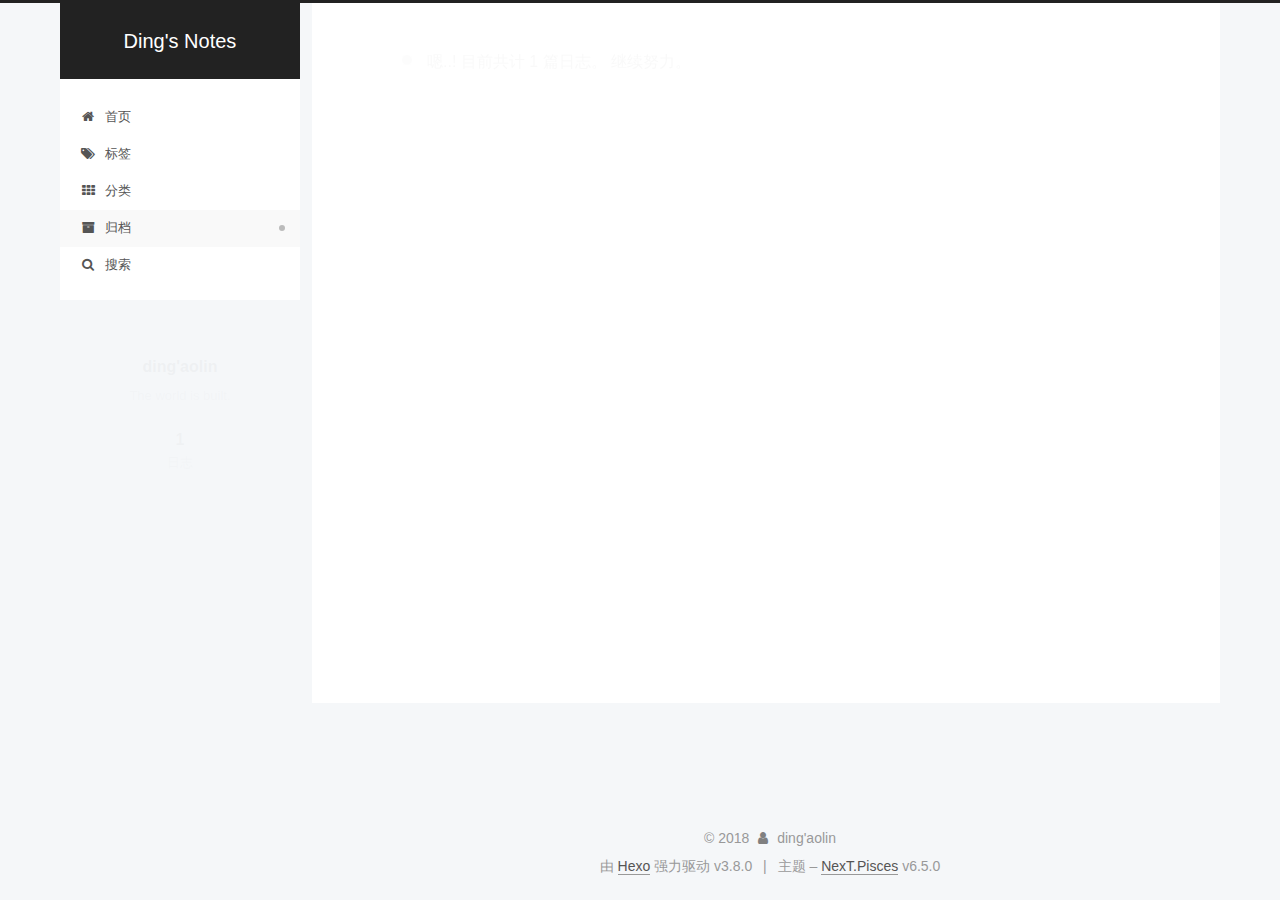
<file: archives/2018/index.html>
<!DOCTYPE html>












  


<html class="theme-next pisces use-motion" lang="zh-Hans">
<head><meta name="generator" content="Hexo 3.8.0">
  <meta charset="UTF-8">
<meta http-equiv="X-UA-Compatible" content="IE=edge">
<meta name="viewport" content="width=device-width, initial-scale=1, maximum-scale=2">
<meta name="theme-color" content="#222">












<meta http-equiv="Cache-Control" content="no-transform">
<meta http-equiv="Cache-Control" content="no-siteapp">






















<link href="/lib/font-awesome/css/font-awesome.min.css?v=4.6.2" rel="stylesheet" type="text/css">

<link href="/css/main.css?v=6.5.0" rel="stylesheet" type="text/css">


  <link rel="apple-touch-icon" sizes="180x180" href="/images/apple-touch-icon-next.png?v=6.5.0">


  <link rel="icon" type="image/png" sizes="32x32" href="/images/favicon-32x32-next.png?v=6.5.0">


  <link rel="icon" type="image/png" sizes="16x16" href="/images/favicon-16x16-next.png?v=6.5.0">


  <link rel="mask-icon" href="/images/logo.svg?v=6.5.0" color="#222">









<script type="text/javascript" id="hexo.configurations">
  var NexT = window.NexT || {};
  var CONFIG = {
    root: '/',
    scheme: 'Pisces',
    version: '6.5.0',
    sidebar: {"position":"left","display":"post","offset":12,"b2t":false,"scrollpercent":false,"onmobile":false},
    fancybox: false,
    fastclick: false,
    lazyload: false,
    tabs: true,
    motion: {"enable":true,"async":false,"transition":{"post_block":"fadeIn","post_header":"slideDownIn","post_body":"slideDownIn","coll_header":"slideLeftIn","sidebar":"slideUpIn"}},
    algolia: {
      applicationID: '',
      apiKey: '',
      indexName: '',
      hits: {"per_page":10},
      labels: {"input_placeholder":"Search for Posts","hits_empty":"We didn't find any results for the search: ${query}","hits_stats":"${hits} results found in ${time} ms"}
    }
  };
</script>


  




  <meta name="description" content="The world is built.">
<meta property="og:type" content="website">
<meta property="og:title" content="Ding&#39;s Notes">
<meta property="og:url" content="http://www.dingaolin.xyz/archives/2018/index.html">
<meta property="og:site_name" content="Ding&#39;s Notes">
<meta property="og:description" content="The world is built.">
<meta property="og:locale" content="zh-Hans">
<meta name="twitter:card" content="summary">
<meta name="twitter:title" content="Ding&#39;s Notes">
<meta name="twitter:description" content="The world is built.">






  <link rel="canonical" href="http://www.dingaolin.xyz/archives/2018/">



<script type="text/javascript" id="page.configurations">
  CONFIG.page = {
    sidebar: "",
  };
</script>

  <title>归档 | Ding's Notes</title>
  











  <noscript>
  <style type="text/css">
    .use-motion .motion-element,
    .use-motion .brand,
    .use-motion .menu-item,
    .sidebar-inner,
    .use-motion .post-block,
    .use-motion .pagination,
    .use-motion .comments,
    .use-motion .post-header,
    .use-motion .post-body,
    .use-motion .collection-title { opacity: initial; }

    .use-motion .logo,
    .use-motion .site-title,
    .use-motion .site-subtitle {
      opacity: initial;
      top: initial;
    }

    .use-motion {
      .logo-line-before i { left: initial; }
      .logo-line-after i { right: initial; }
    }
  </style>
</noscript>

</head>

<body itemscope="" itemtype="http://schema.org/WebPage" lang="zh-Hans">

  
  
    
  

  <div class="container sidebar-position-left page-archive">
    <div class="headband"></div>

    <header id="header" class="header" itemscope="" itemtype="http://schema.org/WPHeader">
      <div class="header-inner"><div class="site-brand-wrapper">
  <div class="site-meta ">
    

    <div class="custom-logo-site-title">
      <a href="/" class="brand" rel="start">
        <span class="logo-line-before"><i></i></span>
        <span class="site-title">Ding's Notes</span>
        <span class="logo-line-after"><i></i></span>
      </a>
    </div>
    
  </div>

  <div class="site-nav-toggle">
    <button aria-label="切换导航栏">
      <span class="btn-bar"></span>
      <span class="btn-bar"></span>
      <span class="btn-bar"></span>
    </button>
  </div>
</div>



<nav class="site-nav">
  
    <ul id="menu" class="menu">
      
        
        
        
          
          <li class="menu-item menu-item-home">
    <a href="/" rel="section">
      <i class="menu-item-icon fa fa-fw fa-home"></i> <br>首页</a>
  </li>
        
        
        
          
          <li class="menu-item menu-item-tags">
    <a href="/tags/" rel="section">
      <i class="menu-item-icon fa fa-fw fa-tags"></i> <br>标签</a>
  </li>
        
        
        
          
          <li class="menu-item menu-item-categories">
    <a href="/categories/" rel="section">
      <i class="menu-item-icon fa fa-fw fa-th"></i> <br>分类</a>
  </li>
        
        
        
          
          <li class="menu-item menu-item-archives menu-item-active">
    <a href="/archives/" rel="section">
      <i class="menu-item-icon fa fa-fw fa-archive"></i> <br>归档</a>
  </li>

      
      
        <li class="menu-item menu-item-search">
          
            <a href="javascript:;" class="popup-trigger">
          
            
              <i class="menu-item-icon fa fa-search fa-fw"></i> <br>搜索</a>
        </li>
      
    </ul>
  

  

  
    <div class="site-search">
      
  <div class="popup search-popup local-search-popup">
  <div class="local-search-header clearfix">
    <span class="search-icon">
      <i class="fa fa-search"></i>
    </span>
    <span class="popup-btn-close">
      <i class="fa fa-times-circle"></i>
    </span>
    <div class="local-search-input-wrapper">
      <input autocomplete="off" placeholder="搜索..." spellcheck="false" type="text" id="local-search-input">
    </div>
  </div>
  <div id="local-search-result"></div>
</div>



    </div>
  
</nav>



  



</div>
    </header>

    


    <main id="main" class="main">
      <div class="main-inner">
        <div class="content-wrap">
          
            

    
    
      
      
    
      
      
    
      
      
    
      
      
    
    

  


          
          <div id="content" class="content">
            

  
  
  
  <div class="post-block archive">
    <div id="posts" class="posts-collapse">
      <span class="archive-move-on"></span>

      
      <span class="archive-page-counter">
        
        
        
          
        
        嗯..! 目前共计 1 篇日志。 继续努力。
      </span>
      

      

        
        
        

        
          
          <div class="collection-title">
            <h1 class="archive-year" id="archive-year-2018">2018</h1>
          </div>
        
        

        

  <article class="post post-type-normal" itemscope="" itemtype="http://schema.org/Article">
    <header class="post-header">

      <h2 class="post-title">
        
            <a class="post-title-link" href="/2018/11/20/hello-world/" itemprop="url">
              
                <span itemprop="name">Hello World</span>
              
            </a>
        
      </h2>

      <div class="post-meta">
        <time class="post-time" itemprop="dateCreated" datetime="2018-11-20T14:37:21+08:00" content="2018-11-20">
          11-20
        </time>
      </div>

    </header>
  </article>



      

    </div>
  </div>
  
  
  

  



          </div>
          

        </div>
        
          
  
  <div class="sidebar-toggle">
    <div class="sidebar-toggle-line-wrap">
      <span class="sidebar-toggle-line sidebar-toggle-line-first"></span>
      <span class="sidebar-toggle-line sidebar-toggle-line-middle"></span>
      <span class="sidebar-toggle-line sidebar-toggle-line-last"></span>
    </div>
  </div>

  <aside id="sidebar" class="sidebar">
    
    <div class="sidebar-inner">

      

      

      <section class="site-overview-wrap sidebar-panel sidebar-panel-active">
        <div class="site-overview">
          <div class="site-author motion-element" itemprop="author" itemscope="" itemtype="http://schema.org/Person">
            
              <p class="site-author-name" itemprop="name">ding'aolin</p>
              <p class="site-description motion-element" itemprop="description">The world is built.</p>
          </div>

          
            <nav class="site-state motion-element">
              
                <div class="site-state-item site-state-posts">
                
                  <a href="/archives/">
                
                    <span class="site-state-item-count">1</span>
                    <span class="site-state-item-name">日志</span>
                  </a>
                </div>
              

              

              
            </nav>
          

          

          

          
          

          
          

          
            
          
          

        </div>
      </section>

      

      

    </div>
  </aside>


        
      </div>
    </main>

    <footer id="footer" class="footer">
      <div class="footer-inner">
        <div class="copyright"> &copy; <span itemprop="copyrightYear">2018</span>
  <span class="with-love" id="animate">
    <i class="fa fa-user"></i>
  </span>
  <span class="author" itemprop="copyrightHolder">ding'aolin</span>

  

  
</div>




  <div class="powered-by">由 <a class="theme-link" target="_blank" href="https://hexo.io">Hexo</a> 强力驱动 v3.8.0</div>



  <span class="post-meta-divider">|</span>



  <div class="theme-info">主题 – <a class="theme-link" target="_blank" href="https://theme-next.org">NexT.Pisces</a> v6.5.0</div>




        








        
      </div>
    </footer>

    
      <div class="back-to-top">
        <i class="fa fa-arrow-up"></i>
        
      </div>
    

    
	
    

    
  </div>

  

<script type="text/javascript">
  if (Object.prototype.toString.call(window.Promise) !== '[object Function]') {
    window.Promise = null;
  }
</script>


























  
  
    <script type="text/javascript" src="/lib/jquery/index.js?v=2.1.3"></script>
  

  
  
    <script type="text/javascript" src="/lib/velocity/velocity.min.js?v=1.2.1"></script>
  

  
  
    <script type="text/javascript" src="/lib/velocity/velocity.ui.min.js?v=1.2.1"></script>
  


  


  <script type="text/javascript" src="/js/src/utils.js?v=6.5.0"></script>

  <script type="text/javascript" src="/js/src/motion.js?v=6.5.0"></script>



  
  


  <script type="text/javascript" src="/js/src/affix.js?v=6.5.0"></script>

  <script type="text/javascript" src="/js/src/schemes/pisces.js?v=6.5.0"></script>



  

  


  <script type="text/javascript" src="/js/src/bootstrap.js?v=6.5.0"></script>



  



  










  

  <script type="text/javascript">
    // Popup Window;
    var isfetched = false;
    var isXml = true;
    // Search DB path;
    var search_path = "search.xml";
    if (search_path.length === 0) {
      search_path = "search.xml";
    } else if (/json$/i.test(search_path)) {
      isXml = false;
    }
    var path = "/" + search_path;
    // monitor main search box;

    var onPopupClose = function (e) {
      $('.popup').hide();
      $('#local-search-input').val('');
      $('.search-result-list').remove();
      $('#no-result').remove();
      $(".local-search-pop-overlay").remove();
      $('body').css('overflow', '');
    }

    function proceedsearch() {
      $("body")
        .append('<div class="search-popup-overlay local-search-pop-overlay"></div>')
        .css('overflow', 'hidden');
      $('.search-popup-overlay').click(onPopupClose);
      $('.popup').toggle();
      var $localSearchInput = $('#local-search-input');
      $localSearchInput.attr("autocapitalize", "none");
      $localSearchInput.attr("autocorrect", "off");
      $localSearchInput.focus();
    }

    // search function;
    var searchFunc = function(path, search_id, content_id) {
      'use strict';

      // start loading animation
      $("body")
        .append('<div class="search-popup-overlay local-search-pop-overlay">' +
          '<div id="search-loading-icon">' +
          '<i class="fa fa-spinner fa-pulse fa-5x fa-fw"></i>' +
          '</div>' +
          '</div>')
        .css('overflow', 'hidden');
      $("#search-loading-icon").css('margin', '20% auto 0 auto').css('text-align', 'center');

      

      $.ajax({
        url: path,
        dataType: isXml ? "xml" : "json",
        async: true,
        success: function(res) {
          // get the contents from search data
          isfetched = true;
          $('.popup').detach().appendTo('.header-inner');
          var datas = isXml ? $("entry", res).map(function() {
            return {
              title: $("title", this).text(),
              content: $("content",this).text(),
              url: $("url" , this).text()
            };
          }).get() : res;
          var input = document.getElementById(search_id);
          var resultContent = document.getElementById(content_id);
          var inputEventFunction = function() {
            var searchText = input.value.trim().toLowerCase();
            var keywords = searchText.split(/[\s\-]+/);
            if (keywords.length > 1) {
              keywords.push(searchText);
            }
            var resultItems = [];
            if (searchText.length > 0) {
              // perform local searching
              datas.forEach(function(data) {
                var isMatch = false;
                var hitCount = 0;
                var searchTextCount = 0;
                var title = data.title.trim();
                var titleInLowerCase = title.toLowerCase();
                var content = data.content.trim().replace(/<[^>]+>/g,"");
                
                var contentInLowerCase = content.toLowerCase();
                var articleUrl = decodeURIComponent(data.url);
                var indexOfTitle = [];
                var indexOfContent = [];
                // only match articles with not empty titles
                if(title != '') {
                  keywords.forEach(function(keyword) {
                    function getIndexByWord(word, text, caseSensitive) {
                      var wordLen = word.length;
                      if (wordLen === 0) {
                        return [];
                      }
                      var startPosition = 0, position = [], index = [];
                      if (!caseSensitive) {
                        text = text.toLowerCase();
                        word = word.toLowerCase();
                      }
                      while ((position = text.indexOf(word, startPosition)) > -1) {
                        index.push({position: position, word: word});
                        startPosition = position + wordLen;
                      }
                      return index;
                    }

                    indexOfTitle = indexOfTitle.concat(getIndexByWord(keyword, titleInLowerCase, false));
                    indexOfContent = indexOfContent.concat(getIndexByWord(keyword, contentInLowerCase, false));
                  });
                  if (indexOfTitle.length > 0 || indexOfContent.length > 0) {
                    isMatch = true;
                    hitCount = indexOfTitle.length + indexOfContent.length;
                  }
                }

                // show search results

                if (isMatch) {
                  // sort index by position of keyword

                  [indexOfTitle, indexOfContent].forEach(function (index) {
                    index.sort(function (itemLeft, itemRight) {
                      if (itemRight.position !== itemLeft.position) {
                        return itemRight.position - itemLeft.position;
                      } else {
                        return itemLeft.word.length - itemRight.word.length;
                      }
                    });
                  });

                  // merge hits into slices

                  function mergeIntoSlice(text, start, end, index) {
                    var item = index[index.length - 1];
                    var position = item.position;
                    var word = item.word;
                    var hits = [];
                    var searchTextCountInSlice = 0;
                    while (position + word.length <= end && index.length != 0) {
                      if (word === searchText) {
                        searchTextCountInSlice++;
                      }
                      hits.push({position: position, length: word.length});
                      var wordEnd = position + word.length;

                      // move to next position of hit

                      index.pop();
                      while (index.length != 0) {
                        item = index[index.length - 1];
                        position = item.position;
                        word = item.word;
                        if (wordEnd > position) {
                          index.pop();
                        } else {
                          break;
                        }
                      }
                    }
                    searchTextCount += searchTextCountInSlice;
                    return {
                      hits: hits,
                      start: start,
                      end: end,
                      searchTextCount: searchTextCountInSlice
                    };
                  }

                  var slicesOfTitle = [];
                  if (indexOfTitle.length != 0) {
                    slicesOfTitle.push(mergeIntoSlice(title, 0, title.length, indexOfTitle));
                  }

                  var slicesOfContent = [];
                  while (indexOfContent.length != 0) {
                    var item = indexOfContent[indexOfContent.length - 1];
                    var position = item.position;
                    var word = item.word;
                    // cut out 100 characters
                    var start = position - 20;
                    var end = position + 80;
                    if(start < 0){
                      start = 0;
                    }
                    if (end < position + word.length) {
                      end = position + word.length;
                    }
                    if(end > content.length){
                      end = content.length;
                    }
                    slicesOfContent.push(mergeIntoSlice(content, start, end, indexOfContent));
                  }

                  // sort slices in content by search text's count and hits' count

                  slicesOfContent.sort(function (sliceLeft, sliceRight) {
                    if (sliceLeft.searchTextCount !== sliceRight.searchTextCount) {
                      return sliceRight.searchTextCount - sliceLeft.searchTextCount;
                    } else if (sliceLeft.hits.length !== sliceRight.hits.length) {
                      return sliceRight.hits.length - sliceLeft.hits.length;
                    } else {
                      return sliceLeft.start - sliceRight.start;
                    }
                  });

                  // select top N slices in content

                  var upperBound = parseInt('1');
                  if (upperBound >= 0) {
                    slicesOfContent = slicesOfContent.slice(0, upperBound);
                  }

                  // highlight title and content

                  function highlightKeyword(text, slice) {
                    var result = '';
                    var prevEnd = slice.start;
                    slice.hits.forEach(function (hit) {
                      result += text.substring(prevEnd, hit.position);
                      var end = hit.position + hit.length;
                      result += '<b class="search-keyword">' + text.substring(hit.position, end) + '</b>';
                      prevEnd = end;
                    });
                    result += text.substring(prevEnd, slice.end);
                    return result;
                  }

                  var resultItem = '';

                  if (slicesOfTitle.length != 0) {
                    resultItem += "<li><a href='" + articleUrl + "' class='search-result-title'>" + highlightKeyword(title, slicesOfTitle[0]) + "</a>";
                  } else {
                    resultItem += "<li><a href='" + articleUrl + "' class='search-result-title'>" + title + "</a>";
                  }

                  slicesOfContent.forEach(function (slice) {
                    resultItem += "<a href='" + articleUrl + "'>" +
                      "<p class=\"search-result\">" + highlightKeyword(content, slice) +
                      "...</p>" + "</a>";
                  });

                  resultItem += "</li>";
                  resultItems.push({
                    item: resultItem,
                    searchTextCount: searchTextCount,
                    hitCount: hitCount,
                    id: resultItems.length
                  });
                }
              })
            };
            if (keywords.length === 1 && keywords[0] === "") {
              resultContent.innerHTML = '<div id="no-result"><i class="fa fa-search fa-5x" /></div>'
            } else if (resultItems.length === 0) {
              resultContent.innerHTML = '<div id="no-result"><i class="fa fa-frown-o fa-5x" /></div>'
            } else {
              resultItems.sort(function (resultLeft, resultRight) {
                if (resultLeft.searchTextCount !== resultRight.searchTextCount) {
                  return resultRight.searchTextCount - resultLeft.searchTextCount;
                } else if (resultLeft.hitCount !== resultRight.hitCount) {
                  return resultRight.hitCount - resultLeft.hitCount;
                } else {
                  return resultRight.id - resultLeft.id;
                }
              });
              var searchResultList = '<ul class=\"search-result-list\">';
              resultItems.forEach(function (result) {
                searchResultList += result.item;
              })
              searchResultList += "</ul>";
              resultContent.innerHTML = searchResultList;
            }
          }

          if ('auto' === 'auto') {
            input.addEventListener('input', inputEventFunction);
          } else {
            $('.search-icon').click(inputEventFunction);
            input.addEventListener('keypress', function (event) {
              if (event.keyCode === 13) {
                inputEventFunction();
              }
            });
          }

          // remove loading animation
          $(".local-search-pop-overlay").remove();
          $('body').css('overflow', '');

          proceedsearch();
        }
      });
    }

    // handle and trigger popup window;
    $('.popup-trigger').click(function(e) {
      e.stopPropagation();
      if (isfetched === false) {
        searchFunc(path, 'local-search-input', 'local-search-result');
      } else {
        proceedsearch();
      };
    });

    $('.popup-btn-close').click(onPopupClose);
    $('.popup').click(function(e){
      e.stopPropagation();
    });
    $(document).on('keyup', function (event) {
      var shouldDismissSearchPopup = event.which === 27 &&
        $('.search-popup').is(':visible');
      if (shouldDismissSearchPopup) {
        onPopupClose();
      }
    });
  </script>





  

  

  

  

  

  
  

  

  

  

  

  

</body>
</html>
</file>
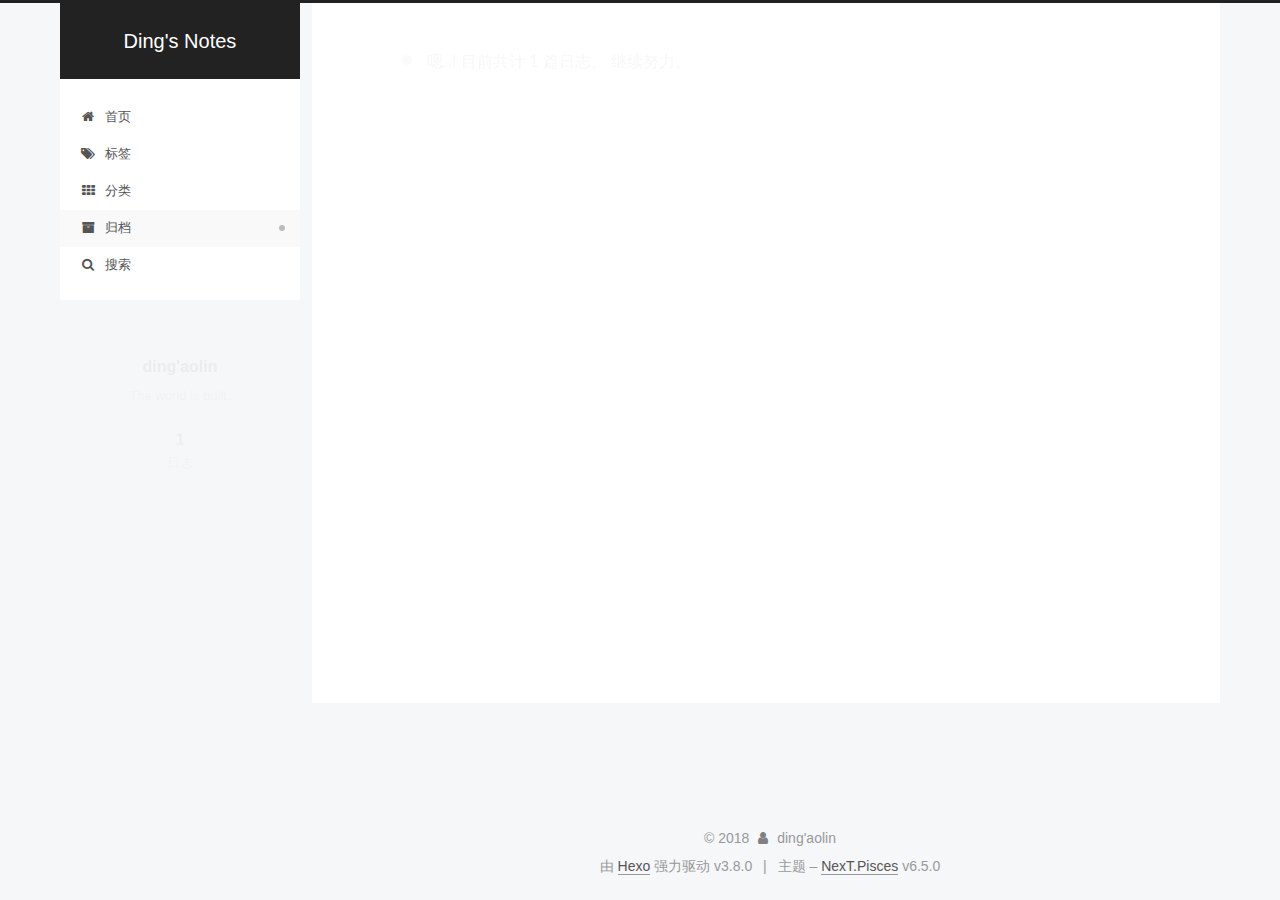
<file: archives/2018/11/index.html>
<!DOCTYPE html>












  


<html class="theme-next pisces use-motion" lang="zh-Hans">
<head><meta name="generator" content="Hexo 3.8.0">
  <meta charset="UTF-8">
<meta http-equiv="X-UA-Compatible" content="IE=edge">
<meta name="viewport" content="width=device-width, initial-scale=1, maximum-scale=2">
<meta name="theme-color" content="#222">












<meta http-equiv="Cache-Control" content="no-transform">
<meta http-equiv="Cache-Control" content="no-siteapp">






















<link href="/lib/font-awesome/css/font-awesome.min.css?v=4.6.2" rel="stylesheet" type="text/css">

<link href="/css/main.css?v=6.5.0" rel="stylesheet" type="text/css">


  <link rel="apple-touch-icon" sizes="180x180" href="/images/apple-touch-icon-next.png?v=6.5.0">


  <link rel="icon" type="image/png" sizes="32x32" href="/images/favicon-32x32-next.png?v=6.5.0">


  <link rel="icon" type="image/png" sizes="16x16" href="/images/favicon-16x16-next.png?v=6.5.0">


  <link rel="mask-icon" href="/images/logo.svg?v=6.5.0" color="#222">









<script type="text/javascript" id="hexo.configurations">
  var NexT = window.NexT || {};
  var CONFIG = {
    root: '/',
    scheme: 'Pisces',
    version: '6.5.0',
    sidebar: {"position":"left","display":"post","offset":12,"b2t":false,"scrollpercent":false,"onmobile":false},
    fancybox: false,
    fastclick: false,
    lazyload: false,
    tabs: true,
    motion: {"enable":true,"async":false,"transition":{"post_block":"fadeIn","post_header":"slideDownIn","post_body":"slideDownIn","coll_header":"slideLeftIn","sidebar":"slideUpIn"}},
    algolia: {
      applicationID: '',
      apiKey: '',
      indexName: '',
      hits: {"per_page":10},
      labels: {"input_placeholder":"Search for Posts","hits_empty":"We didn't find any results for the search: ${query}","hits_stats":"${hits} results found in ${time} ms"}
    }
  };
</script>


  




  <meta name="description" content="The world is built.">
<meta property="og:type" content="website">
<meta property="og:title" content="Ding&#39;s Notes">
<meta property="og:url" content="http://www.dingaolin.xyz/archives/2018/11/index.html">
<meta property="og:site_name" content="Ding&#39;s Notes">
<meta property="og:description" content="The world is built.">
<meta property="og:locale" content="zh-Hans">
<meta name="twitter:card" content="summary">
<meta name="twitter:title" content="Ding&#39;s Notes">
<meta name="twitter:description" content="The world is built.">






  <link rel="canonical" href="http://www.dingaolin.xyz/archives/2018/11/">



<script type="text/javascript" id="page.configurations">
  CONFIG.page = {
    sidebar: "",
  };
</script>

  <title>归档 | Ding's Notes</title>
  











  <noscript>
  <style type="text/css">
    .use-motion .motion-element,
    .use-motion .brand,
    .use-motion .menu-item,
    .sidebar-inner,
    .use-motion .post-block,
    .use-motion .pagination,
    .use-motion .comments,
    .use-motion .post-header,
    .use-motion .post-body,
    .use-motion .collection-title { opacity: initial; }

    .use-motion .logo,
    .use-motion .site-title,
    .use-motion .site-subtitle {
      opacity: initial;
      top: initial;
    }

    .use-motion {
      .logo-line-before i { left: initial; }
      .logo-line-after i { right: initial; }
    }
  </style>
</noscript>

</head>

<body itemscope="" itemtype="http://schema.org/WebPage" lang="zh-Hans">

  
  
    
  

  <div class="container sidebar-position-left page-archive">
    <div class="headband"></div>

    <header id="header" class="header" itemscope="" itemtype="http://schema.org/WPHeader">
      <div class="header-inner"><div class="site-brand-wrapper">
  <div class="site-meta ">
    

    <div class="custom-logo-site-title">
      <a href="/" class="brand" rel="start">
        <span class="logo-line-before"><i></i></span>
        <span class="site-title">Ding's Notes</span>
        <span class="logo-line-after"><i></i></span>
      </a>
    </div>
    
  </div>

  <div class="site-nav-toggle">
    <button aria-label="切换导航栏">
      <span class="btn-bar"></span>
      <span class="btn-bar"></span>
      <span class="btn-bar"></span>
    </button>
  </div>
</div>



<nav class="site-nav">
  
    <ul id="menu" class="menu">
      
        
        
        
          
          <li class="menu-item menu-item-home">
    <a href="/" rel="section">
      <i class="menu-item-icon fa fa-fw fa-home"></i> <br>首页</a>
  </li>
        
        
        
          
          <li class="menu-item menu-item-tags">
    <a href="/tags/" rel="section">
      <i class="menu-item-icon fa fa-fw fa-tags"></i> <br>标签</a>
  </li>
        
        
        
          
          <li class="menu-item menu-item-categories">
    <a href="/categories/" rel="section">
      <i class="menu-item-icon fa fa-fw fa-th"></i> <br>分类</a>
  </li>
        
        
        
          
          <li class="menu-item menu-item-archives menu-item-active">
    <a href="/archives/" rel="section">
      <i class="menu-item-icon fa fa-fw fa-archive"></i> <br>归档</a>
  </li>

      
      
        <li class="menu-item menu-item-search">
          
            <a href="javascript:;" class="popup-trigger">
          
            
              <i class="menu-item-icon fa fa-search fa-fw"></i> <br>搜索</a>
        </li>
      
    </ul>
  

  

  
    <div class="site-search">
      
  <div class="popup search-popup local-search-popup">
  <div class="local-search-header clearfix">
    <span class="search-icon">
      <i class="fa fa-search"></i>
    </span>
    <span class="popup-btn-close">
      <i class="fa fa-times-circle"></i>
    </span>
    <div class="local-search-input-wrapper">
      <input autocomplete="off" placeholder="搜索..." spellcheck="false" type="text" id="local-search-input">
    </div>
  </div>
  <div id="local-search-result"></div>
</div>



    </div>
  
</nav>



  



</div>
    </header>

    


    <main id="main" class="main">
      <div class="main-inner">
        <div class="content-wrap">
          
            

    
    
      
      
    
      
      
    
      
      
    
      
      
    
    

  


          
          <div id="content" class="content">
            

  
  
  
  <div class="post-block archive">
    <div id="posts" class="posts-collapse">
      <span class="archive-move-on"></span>

      
      <span class="archive-page-counter">
        
        
        
          
        
        嗯..! 目前共计 1 篇日志。 继续努力。
      </span>
      

      

        
        
        

        
          
          <div class="collection-title">
            <h1 class="archive-year" id="archive-year-2018">2018</h1>
          </div>
        
        

        

  <article class="post post-type-normal" itemscope="" itemtype="http://schema.org/Article">
    <header class="post-header">

      <h2 class="post-title">
        
            <a class="post-title-link" href="/2018/11/20/hello-world/" itemprop="url">
              
                <span itemprop="name">Hello World</span>
              
            </a>
        
      </h2>

      <div class="post-meta">
        <time class="post-time" itemprop="dateCreated" datetime="2018-11-20T14:37:21+08:00" content="2018-11-20">
          11-20
        </time>
      </div>

    </header>
  </article>



      

    </div>
  </div>
  
  
  

  



          </div>
          

        </div>
        
          
  
  <div class="sidebar-toggle">
    <div class="sidebar-toggle-line-wrap">
      <span class="sidebar-toggle-line sidebar-toggle-line-first"></span>
      <span class="sidebar-toggle-line sidebar-toggle-line-middle"></span>
      <span class="sidebar-toggle-line sidebar-toggle-line-last"></span>
    </div>
  </div>

  <aside id="sidebar" class="sidebar">
    
    <div class="sidebar-inner">

      

      

      <section class="site-overview-wrap sidebar-panel sidebar-panel-active">
        <div class="site-overview">
          <div class="site-author motion-element" itemprop="author" itemscope="" itemtype="http://schema.org/Person">
            
              <p class="site-author-name" itemprop="name">ding'aolin</p>
              <p class="site-description motion-element" itemprop="description">The world is built.</p>
          </div>

          
            <nav class="site-state motion-element">
              
                <div class="site-state-item site-state-posts">
                
                  <a href="/archives/">
                
                    <span class="site-state-item-count">1</span>
                    <span class="site-state-item-name">日志</span>
                  </a>
                </div>
              

              

              
            </nav>
          

          

          

          
          

          
          

          
            
          
          

        </div>
      </section>

      

      

    </div>
  </aside>


        
      </div>
    </main>

    <footer id="footer" class="footer">
      <div class="footer-inner">
        <div class="copyright"> &copy; <span itemprop="copyrightYear">2018</span>
  <span class="with-love" id="animate">
    <i class="fa fa-user"></i>
  </span>
  <span class="author" itemprop="copyrightHolder">ding'aolin</span>

  

  
</div>




  <div class="powered-by">由 <a class="theme-link" target="_blank" href="https://hexo.io">Hexo</a> 强力驱动 v3.8.0</div>



  <span class="post-meta-divider">|</span>



  <div class="theme-info">主题 – <a class="theme-link" target="_blank" href="https://theme-next.org">NexT.Pisces</a> v6.5.0</div>




        








        
      </div>
    </footer>

    
      <div class="back-to-top">
        <i class="fa fa-arrow-up"></i>
        
      </div>
    

    
	
    

    
  </div>

  

<script type="text/javascript">
  if (Object.prototype.toString.call(window.Promise) !== '[object Function]') {
    window.Promise = null;
  }
</script>


























  
  
    <script type="text/javascript" src="/lib/jquery/index.js?v=2.1.3"></script>
  

  
  
    <script type="text/javascript" src="/lib/velocity/velocity.min.js?v=1.2.1"></script>
  

  
  
    <script type="text/javascript" src="/lib/velocity/velocity.ui.min.js?v=1.2.1"></script>
  


  


  <script type="text/javascript" src="/js/src/utils.js?v=6.5.0"></script>

  <script type="text/javascript" src="/js/src/motion.js?v=6.5.0"></script>



  
  


  <script type="text/javascript" src="/js/src/affix.js?v=6.5.0"></script>

  <script type="text/javascript" src="/js/src/schemes/pisces.js?v=6.5.0"></script>



  

  


  <script type="text/javascript" src="/js/src/bootstrap.js?v=6.5.0"></script>



  



  










  

  <script type="text/javascript">
    // Popup Window;
    var isfetched = false;
    var isXml = true;
    // Search DB path;
    var search_path = "search.xml";
    if (search_path.length === 0) {
      search_path = "search.xml";
    } else if (/json$/i.test(search_path)) {
      isXml = false;
    }
    var path = "/" + search_path;
    // monitor main search box;

    var onPopupClose = function (e) {
      $('.popup').hide();
      $('#local-search-input').val('');
      $('.search-result-list').remove();
      $('#no-result').remove();
      $(".local-search-pop-overlay").remove();
      $('body').css('overflow', '');
    }

    function proceedsearch() {
      $("body")
        .append('<div class="search-popup-overlay local-search-pop-overlay"></div>')
        .css('overflow', 'hidden');
      $('.search-popup-overlay').click(onPopupClose);
      $('.popup').toggle();
      var $localSearchInput = $('#local-search-input');
      $localSearchInput.attr("autocapitalize", "none");
      $localSearchInput.attr("autocorrect", "off");
      $localSearchInput.focus();
    }

    // search function;
    var searchFunc = function(path, search_id, content_id) {
      'use strict';

      // start loading animation
      $("body")
        .append('<div class="search-popup-overlay local-search-pop-overlay">' +
          '<div id="search-loading-icon">' +
          '<i class="fa fa-spinner fa-pulse fa-5x fa-fw"></i>' +
          '</div>' +
          '</div>')
        .css('overflow', 'hidden');
      $("#search-loading-icon").css('margin', '20% auto 0 auto').css('text-align', 'center');

      

      $.ajax({
        url: path,
        dataType: isXml ? "xml" : "json",
        async: true,
        success: function(res) {
          // get the contents from search data
          isfetched = true;
          $('.popup').detach().appendTo('.header-inner');
          var datas = isXml ? $("entry", res).map(function() {
            return {
              title: $("title", this).text(),
              content: $("content",this).text(),
              url: $("url" , this).text()
            };
          }).get() : res;
          var input = document.getElementById(search_id);
          var resultContent = document.getElementById(content_id);
          var inputEventFunction = function() {
            var searchText = input.value.trim().toLowerCase();
            var keywords = searchText.split(/[\s\-]+/);
            if (keywords.length > 1) {
              keywords.push(searchText);
            }
            var resultItems = [];
            if (searchText.length > 0) {
              // perform local searching
              datas.forEach(function(data) {
                var isMatch = false;
                var hitCount = 0;
                var searchTextCount = 0;
                var title = data.title.trim();
                var titleInLowerCase = title.toLowerCase();
                var content = data.content.trim().replace(/<[^>]+>/g,"");
                
                var contentInLowerCase = content.toLowerCase();
                var articleUrl = decodeURIComponent(data.url);
                var indexOfTitle = [];
                var indexOfContent = [];
                // only match articles with not empty titles
                if(title != '') {
                  keywords.forEach(function(keyword) {
                    function getIndexByWord(word, text, caseSensitive) {
                      var wordLen = word.length;
                      if (wordLen === 0) {
                        return [];
                      }
                      var startPosition = 0, position = [], index = [];
                      if (!caseSensitive) {
                        text = text.toLowerCase();
                        word = word.toLowerCase();
                      }
                      while ((position = text.indexOf(word, startPosition)) > -1) {
                        index.push({position: position, word: word});
                        startPosition = position + wordLen;
                      }
                      return index;
                    }

                    indexOfTitle = indexOfTitle.concat(getIndexByWord(keyword, titleInLowerCase, false));
                    indexOfContent = indexOfContent.concat(getIndexByWord(keyword, contentInLowerCase, false));
                  });
                  if (indexOfTitle.length > 0 || indexOfContent.length > 0) {
                    isMatch = true;
                    hitCount = indexOfTitle.length + indexOfContent.length;
                  }
                }

                // show search results

                if (isMatch) {
                  // sort index by position of keyword

                  [indexOfTitle, indexOfContent].forEach(function (index) {
                    index.sort(function (itemLeft, itemRight) {
                      if (itemRight.position !== itemLeft.position) {
                        return itemRight.position - itemLeft.position;
                      } else {
                        return itemLeft.word.length - itemRight.word.length;
                      }
                    });
                  });

                  // merge hits into slices

                  function mergeIntoSlice(text, start, end, index) {
                    var item = index[index.length - 1];
                    var position = item.position;
                    var word = item.word;
                    var hits = [];
                    var searchTextCountInSlice = 0;
                    while (position + word.length <= end && index.length != 0) {
                      if (word === searchText) {
                        searchTextCountInSlice++;
                      }
                      hits.push({position: position, length: word.length});
                      var wordEnd = position + word.length;

                      // move to next position of hit

                      index.pop();
                      while (index.length != 0) {
                        item = index[index.length - 1];
                        position = item.position;
                        word = item.word;
                        if (wordEnd > position) {
                          index.pop();
                        } else {
                          break;
                        }
                      }
                    }
                    searchTextCount += searchTextCountInSlice;
                    return {
                      hits: hits,
                      start: start,
                      end: end,
                      searchTextCount: searchTextCountInSlice
                    };
                  }

                  var slicesOfTitle = [];
                  if (indexOfTitle.length != 0) {
                    slicesOfTitle.push(mergeIntoSlice(title, 0, title.length, indexOfTitle));
                  }

                  var slicesOfContent = [];
                  while (indexOfContent.length != 0) {
                    var item = indexOfContent[indexOfContent.length - 1];
                    var position = item.position;
                    var word = item.word;
                    // cut out 100 characters
                    var start = position - 20;
                    var end = position + 80;
                    if(start < 0){
                      start = 0;
                    }
                    if (end < position + word.length) {
                      end = position + word.length;
                    }
                    if(end > content.length){
                      end = content.length;
                    }
                    slicesOfContent.push(mergeIntoSlice(content, start, end, indexOfContent));
                  }

                  // sort slices in content by search text's count and hits' count

                  slicesOfContent.sort(function (sliceLeft, sliceRight) {
                    if (sliceLeft.searchTextCount !== sliceRight.searchTextCount) {
                      return sliceRight.searchTextCount - sliceLeft.searchTextCount;
                    } else if (sliceLeft.hits.length !== sliceRight.hits.length) {
                      return sliceRight.hits.length - sliceLeft.hits.length;
                    } else {
                      return sliceLeft.start - sliceRight.start;
                    }
                  });

                  // select top N slices in content

                  var upperBound = parseInt('1');
                  if (upperBound >= 0) {
                    slicesOfContent = slicesOfContent.slice(0, upperBound);
                  }

                  // highlight title and content

                  function highlightKeyword(text, slice) {
                    var result = '';
                    var prevEnd = slice.start;
                    slice.hits.forEach(function (hit) {
                      result += text.substring(prevEnd, hit.position);
                      var end = hit.position + hit.length;
                      result += '<b class="search-keyword">' + text.substring(hit.position, end) + '</b>';
                      prevEnd = end;
                    });
                    result += text.substring(prevEnd, slice.end);
                    return result;
                  }

                  var resultItem = '';

                  if (slicesOfTitle.length != 0) {
                    resultItem += "<li><a href='" + articleUrl + "' class='search-result-title'>" + highlightKeyword(title, slicesOfTitle[0]) + "</a>";
                  } else {
                    resultItem += "<li><a href='" + articleUrl + "' class='search-result-title'>" + title + "</a>";
                  }

                  slicesOfContent.forEach(function (slice) {
                    resultItem += "<a href='" + articleUrl + "'>" +
                      "<p class=\"search-result\">" + highlightKeyword(content, slice) +
                      "...</p>" + "</a>";
                  });

                  resultItem += "</li>";
                  resultItems.push({
                    item: resultItem,
                    searchTextCount: searchTextCount,
                    hitCount: hitCount,
                    id: resultItems.length
                  });
                }
              })
            };
            if (keywords.length === 1 && keywords[0] === "") {
              resultContent.innerHTML = '<div id="no-result"><i class="fa fa-search fa-5x" /></div>'
            } else if (resultItems.length === 0) {
              resultContent.innerHTML = '<div id="no-result"><i class="fa fa-frown-o fa-5x" /></div>'
            } else {
              resultItems.sort(function (resultLeft, resultRight) {
                if (resultLeft.searchTextCount !== resultRight.searchTextCount) {
                  return resultRight.searchTextCount - resultLeft.searchTextCount;
                } else if (resultLeft.hitCount !== resultRight.hitCount) {
                  return resultRight.hitCount - resultLeft.hitCount;
                } else {
                  return resultRight.id - resultLeft.id;
                }
              });
              var searchResultList = '<ul class=\"search-result-list\">';
              resultItems.forEach(function (result) {
                searchResultList += result.item;
              })
              searchResultList += "</ul>";
              resultContent.innerHTML = searchResultList;
            }
          }

          if ('auto' === 'auto') {
            input.addEventListener('input', inputEventFunction);
          } else {
            $('.search-icon').click(inputEventFunction);
            input.addEventListener('keypress', function (event) {
              if (event.keyCode === 13) {
                inputEventFunction();
              }
            });
          }

          // remove loading animation
          $(".local-search-pop-overlay").remove();
          $('body').css('overflow', '');

          proceedsearch();
        }
      });
    }

    // handle and trigger popup window;
    $('.popup-trigger').click(function(e) {
      e.stopPropagation();
      if (isfetched === false) {
        searchFunc(path, 'local-search-input', 'local-search-result');
      } else {
        proceedsearch();
      };
    });

    $('.popup-btn-close').click(onPopupClose);
    $('.popup').click(function(e){
      e.stopPropagation();
    });
    $(document).on('keyup', function (event) {
      var shouldDismissSearchPopup = event.which === 27 &&
        $('.search-popup').is(':visible');
      if (shouldDismissSearchPopup) {
        onPopupClose();
      }
    });
  </script>





  

  

  

  

  

  
  

  

  

  

  

  

</body>
</html>
</file>
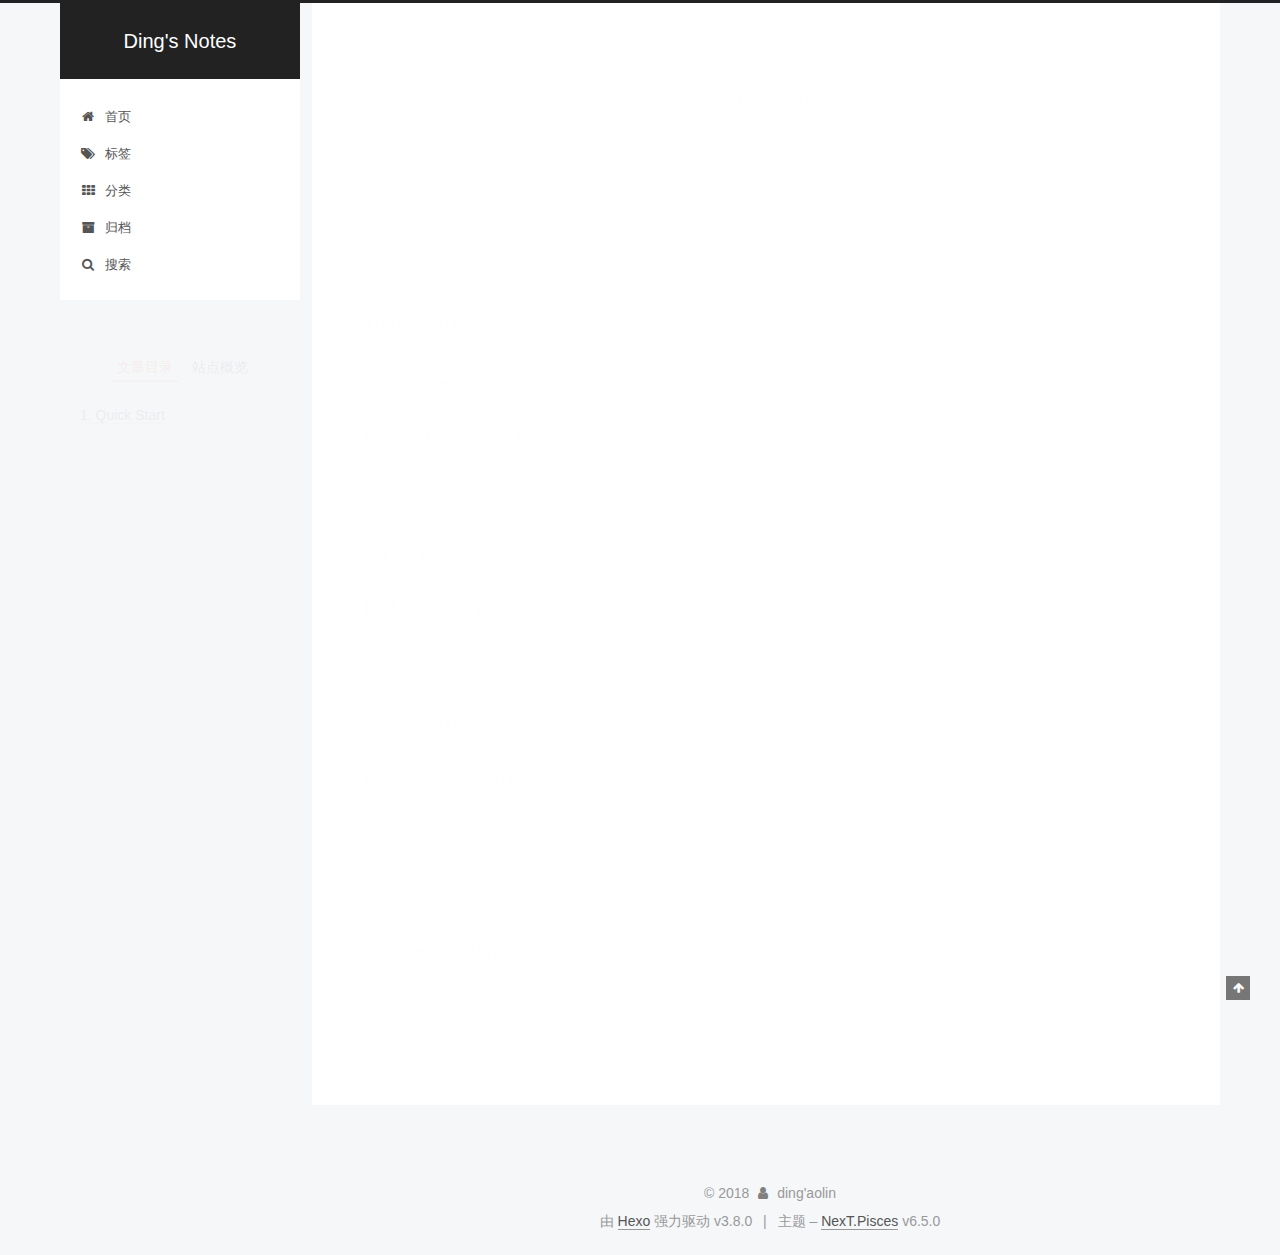
<file: 2018/11/20/hello-world/index.html>
<!DOCTYPE html>












  


<html class="theme-next pisces use-motion" lang="zh-Hans">
<head><meta name="generator" content="Hexo 3.8.0">
  <meta charset="UTF-8">
<meta http-equiv="X-UA-Compatible" content="IE=edge">
<meta name="viewport" content="width=device-width, initial-scale=1, maximum-scale=2">
<meta name="theme-color" content="#222">












<meta http-equiv="Cache-Control" content="no-transform">
<meta http-equiv="Cache-Control" content="no-siteapp">






















<link href="/lib/font-awesome/css/font-awesome.min.css?v=4.6.2" rel="stylesheet" type="text/css">

<link href="/css/main.css?v=6.5.0" rel="stylesheet" type="text/css">


  <link rel="apple-touch-icon" sizes="180x180" href="/images/apple-touch-icon-next.png?v=6.5.0">


  <link rel="icon" type="image/png" sizes="32x32" href="/images/favicon-32x32-next.png?v=6.5.0">


  <link rel="icon" type="image/png" sizes="16x16" href="/images/favicon-16x16-next.png?v=6.5.0">


  <link rel="mask-icon" href="/images/logo.svg?v=6.5.0" color="#222">









<script type="text/javascript" id="hexo.configurations">
  var NexT = window.NexT || {};
  var CONFIG = {
    root: '/',
    scheme: 'Pisces',
    version: '6.5.0',
    sidebar: {"position":"left","display":"post","offset":12,"b2t":false,"scrollpercent":false,"onmobile":false},
    fancybox: false,
    fastclick: false,
    lazyload: false,
    tabs: true,
    motion: {"enable":true,"async":false,"transition":{"post_block":"fadeIn","post_header":"slideDownIn","post_body":"slideDownIn","coll_header":"slideLeftIn","sidebar":"slideUpIn"}},
    algolia: {
      applicationID: '',
      apiKey: '',
      indexName: '',
      hits: {"per_page":10},
      labels: {"input_placeholder":"Search for Posts","hits_empty":"We didn't find any results for the search: ${query}","hits_stats":"${hits} results found in ${time} ms"}
    }
  };
</script>


  




  <meta name="description" content="Welcome to Hexo! This is your very first post. Check documentation for more info. If you get any problems when using Hexo, you can find the answer in troubleshooting or you can ask me on GitHub. Quick">
<meta property="og:type" content="article">
<meta property="og:title" content="Hello World">
<meta property="og:url" content="http://www.dingaolin.xyz/2018/11/20/hello-world/index.html">
<meta property="og:site_name" content="Ding&#39;s Notes">
<meta property="og:description" content="Welcome to Hexo! This is your very first post. Check documentation for more info. If you get any problems when using Hexo, you can find the answer in troubleshooting or you can ask me on GitHub. Quick">
<meta property="og:locale" content="zh-Hans">
<meta property="og:updated_time" content="2018-11-20T06:37:21.203Z">
<meta name="twitter:card" content="summary">
<meta name="twitter:title" content="Hello World">
<meta name="twitter:description" content="Welcome to Hexo! This is your very first post. Check documentation for more info. If you get any problems when using Hexo, you can find the answer in troubleshooting or you can ask me on GitHub. Quick">






  <link rel="canonical" href="http://www.dingaolin.xyz/2018/11/20/hello-world/">



<script type="text/javascript" id="page.configurations">
  CONFIG.page = {
    sidebar: "",
  };
</script>

  <title>Hello World | Ding's Notes</title>
  











  <noscript>
  <style type="text/css">
    .use-motion .motion-element,
    .use-motion .brand,
    .use-motion .menu-item,
    .sidebar-inner,
    .use-motion .post-block,
    .use-motion .pagination,
    .use-motion .comments,
    .use-motion .post-header,
    .use-motion .post-body,
    .use-motion .collection-title { opacity: initial; }

    .use-motion .logo,
    .use-motion .site-title,
    .use-motion .site-subtitle {
      opacity: initial;
      top: initial;
    }

    .use-motion {
      .logo-line-before i { left: initial; }
      .logo-line-after i { right: initial; }
    }
  </style>
</noscript>

</head>

<body itemscope="" itemtype="http://schema.org/WebPage" lang="zh-Hans">

  
  
    
  

  <div class="container sidebar-position-left page-post-detail">
    <div class="headband"></div>

    <header id="header" class="header" itemscope="" itemtype="http://schema.org/WPHeader">
      <div class="header-inner"><div class="site-brand-wrapper">
  <div class="site-meta ">
    

    <div class="custom-logo-site-title">
      <a href="/" class="brand" rel="start">
        <span class="logo-line-before"><i></i></span>
        <span class="site-title">Ding's Notes</span>
        <span class="logo-line-after"><i></i></span>
      </a>
    </div>
    
  </div>

  <div class="site-nav-toggle">
    <button aria-label="切换导航栏">
      <span class="btn-bar"></span>
      <span class="btn-bar"></span>
      <span class="btn-bar"></span>
    </button>
  </div>
</div>



<nav class="site-nav">
  
    <ul id="menu" class="menu">
      
        
        
        
          
          <li class="menu-item menu-item-home">
    <a href="/" rel="section">
      <i class="menu-item-icon fa fa-fw fa-home"></i> <br>首页</a>
  </li>
        
        
        
          
          <li class="menu-item menu-item-tags">
    <a href="/tags/" rel="section">
      <i class="menu-item-icon fa fa-fw fa-tags"></i> <br>标签</a>
  </li>
        
        
        
          
          <li class="menu-item menu-item-categories">
    <a href="/categories/" rel="section">
      <i class="menu-item-icon fa fa-fw fa-th"></i> <br>分类</a>
  </li>
        
        
        
          
          <li class="menu-item menu-item-archives">
    <a href="/archives/" rel="section">
      <i class="menu-item-icon fa fa-fw fa-archive"></i> <br>归档</a>
  </li>

      
      
        <li class="menu-item menu-item-search">
          
            <a href="javascript:;" class="popup-trigger">
          
            
              <i class="menu-item-icon fa fa-search fa-fw"></i> <br>搜索</a>
        </li>
      
    </ul>
  

  

  
    <div class="site-search">
      
  <div class="popup search-popup local-search-popup">
  <div class="local-search-header clearfix">
    <span class="search-icon">
      <i class="fa fa-search"></i>
    </span>
    <span class="popup-btn-close">
      <i class="fa fa-times-circle"></i>
    </span>
    <div class="local-search-input-wrapper">
      <input autocomplete="off" placeholder="搜索..." spellcheck="false" type="text" id="local-search-input">
    </div>
  </div>
  <div id="local-search-result"></div>
</div>



    </div>
  
</nav>



  



</div>
    </header>

    


    <main id="main" class="main">
      <div class="main-inner">
        <div class="content-wrap">
          
            

          
          <div id="content" class="content">
            

  <div id="posts" class="posts-expand">
    

  

  
  
  

  

  <article class="post post-type-normal" itemscope="" itemtype="http://schema.org/Article">
  
  
  
  <div class="post-block">
    <link itemprop="mainEntityOfPage" href="http://www.dingaolin.xyz/2018/11/20/hello-world/">

    <span hidden itemprop="author" itemscope="" itemtype="http://schema.org/Person">
      <meta itemprop="name" content="ding'aolin">
      <meta itemprop="description" content="The world is built.">
      <meta itemprop="image" content="/images/avatar.gif">
    </span>

    <span hidden itemprop="publisher" itemscope="" itemtype="http://schema.org/Organization">
      <meta itemprop="name" content="Ding's Notes">
    </span>

    
      <header class="post-header">

        
        
          <h1 class="post-title" itemprop="name headline">Hello World
              
            
          </h1>
        

        <div class="post-meta">
          <span class="post-time">

            
            
            

            
              <span class="post-meta-item-icon">
                <i class="fa fa-calendar-o"></i>
              </span>
              
                <span class="post-meta-item-text">发表于</span>
              

              
                
              

              <time title="创建时间：2018-11-20 14:37:21" itemprop="dateCreated datePublished" datetime="2018-11-20T14:37:21+08:00">2018-11-20</time>
            

            
          </span>

          

          
            
          

          
          

          

          

          

        </div>
      </header>
    

    
    
    
    <div class="post-body" itemprop="articleBody">

      
      

      
        <p>Welcome to <a href="https://hexo.io/" target="_blank" rel="noopener">Hexo</a>! This is your very first post. Check <a href="https://hexo.io/docs/" target="_blank" rel="noopener">documentation</a> for more info. If you get any problems when using Hexo, you can find the answer in <a href="https://hexo.io/docs/troubleshooting.html" target="_blank" rel="noopener">troubleshooting</a> or you can ask me on <a href="https://github.com/hexojs/hexo/issues" target="_blank" rel="noopener">GitHub</a>.</p>
<h2 id="Quick-Start"><a href="#Quick-Start" class="headerlink" title="Quick Start"></a>Quick Start</h2><h3 id="Create-a-new-post"><a href="#Create-a-new-post" class="headerlink" title="Create a new post"></a>Create a new post</h3><figure class="highlight bash"><table><tr><td class="gutter"><pre><span class="line">1</span><br></pre></td><td class="code"><pre><span class="line">$ hexo new <span class="string">"My New Post"</span></span><br></pre></td></tr></table></figure>
<p>More info: <a href="https://hexo.io/docs/writing.html" target="_blank" rel="noopener">Writing</a></p>
<h3 id="Run-server"><a href="#Run-server" class="headerlink" title="Run server"></a>Run server</h3><figure class="highlight bash"><table><tr><td class="gutter"><pre><span class="line">1</span><br></pre></td><td class="code"><pre><span class="line">$ hexo server</span><br></pre></td></tr></table></figure>
<p>More info: <a href="https://hexo.io/docs/server.html" target="_blank" rel="noopener">Server</a></p>
<h3 id="Generate-static-files"><a href="#Generate-static-files" class="headerlink" title="Generate static files"></a>Generate static files</h3><figure class="highlight bash"><table><tr><td class="gutter"><pre><span class="line">1</span><br></pre></td><td class="code"><pre><span class="line">$ hexo generate</span><br></pre></td></tr></table></figure>
<p>More info: <a href="https://hexo.io/docs/generating.html" target="_blank" rel="noopener">Generating</a></p>
<h3 id="Deploy-to-remote-sites"><a href="#Deploy-to-remote-sites" class="headerlink" title="Deploy to remote sites"></a>Deploy to remote sites</h3><figure class="highlight bash"><table><tr><td class="gutter"><pre><span class="line">1</span><br></pre></td><td class="code"><pre><span class="line">$ hexo deploy</span><br></pre></td></tr></table></figure>
<p>More info: <a href="https://hexo.io/docs/deployment.html" target="_blank" rel="noopener">Deployment</a></p>

      
    </div>

    

    
    
    

    

    

    

    <footer class="post-footer">
      

      
      
      

      

      
      
    </footer>
  </div>
  
  
  
  </article>


  </div>


          </div>
          

  



        </div>
        
          
  
  <div class="sidebar-toggle">
    <div class="sidebar-toggle-line-wrap">
      <span class="sidebar-toggle-line sidebar-toggle-line-first"></span>
      <span class="sidebar-toggle-line sidebar-toggle-line-middle"></span>
      <span class="sidebar-toggle-line sidebar-toggle-line-last"></span>
    </div>
  </div>

  <aside id="sidebar" class="sidebar">
    
    <div class="sidebar-inner">

      

      
        <ul class="sidebar-nav motion-element">
          <li class="sidebar-nav-toc sidebar-nav-active" data-target="post-toc-wrap">
            文章目录
          </li>
          <li class="sidebar-nav-overview" data-target="site-overview-wrap">
            站点概览
          </li>
        </ul>
      

      <section class="site-overview-wrap sidebar-panel">
        <div class="site-overview">
          <div class="site-author motion-element" itemprop="author" itemscope="" itemtype="http://schema.org/Person">
            
              <p class="site-author-name" itemprop="name">ding'aolin</p>
              <p class="site-description motion-element" itemprop="description">The world is built.</p>
          </div>

          
            <nav class="site-state motion-element">
              
                <div class="site-state-item site-state-posts">
                
                  <a href="/archives/">
                
                    <span class="site-state-item-count">1</span>
                    <span class="site-state-item-name">日志</span>
                  </a>
                </div>
              

              

              
            </nav>
          

          

          

          
          

          
          

          
            
          
          

        </div>
      </section>

      
      <!--noindex-->
        <section class="post-toc-wrap motion-element sidebar-panel sidebar-panel-active">
          <div class="post-toc">

            
              
            

            
              <div class="post-toc-content"><ol class="nav"><li class="nav-item nav-level-2"><a class="nav-link" href="#Quick-Start"><span class="nav-number">1.</span> <span class="nav-text">Quick Start</span></a><ol class="nav-child"><li class="nav-item nav-level-3"><a class="nav-link" href="#Create-a-new-post"><span class="nav-number">1.1.</span> <span class="nav-text">Create a new post</span></a></li><li class="nav-item nav-level-3"><a class="nav-link" href="#Run-server"><span class="nav-number">1.2.</span> <span class="nav-text">Run server</span></a></li><li class="nav-item nav-level-3"><a class="nav-link" href="#Generate-static-files"><span class="nav-number">1.3.</span> <span class="nav-text">Generate static files</span></a></li><li class="nav-item nav-level-3"><a class="nav-link" href="#Deploy-to-remote-sites"><span class="nav-number">1.4.</span> <span class="nav-text">Deploy to remote sites</span></a></li></ol></li></ol></div>
            

          </div>
        </section>
      <!--/noindex-->
      

      

    </div>
  </aside>


        
      </div>
    </main>

    <footer id="footer" class="footer">
      <div class="footer-inner">
        <div class="copyright"> &copy; <span itemprop="copyrightYear">2018</span>
  <span class="with-love" id="animate">
    <i class="fa fa-user"></i>
  </span>
  <span class="author" itemprop="copyrightHolder">ding'aolin</span>

  

  
</div>




  <div class="powered-by">由 <a class="theme-link" target="_blank" href="https://hexo.io">Hexo</a> 强力驱动 v3.8.0</div>



  <span class="post-meta-divider">|</span>



  <div class="theme-info">主题 – <a class="theme-link" target="_blank" href="https://theme-next.org">NexT.Pisces</a> v6.5.0</div>




        








        
      </div>
    </footer>

    
      <div class="back-to-top">
        <i class="fa fa-arrow-up"></i>
        
      </div>
    

    
	
    

    
  </div>

  

<script type="text/javascript">
  if (Object.prototype.toString.call(window.Promise) !== '[object Function]') {
    window.Promise = null;
  }
</script>


























  
  
    <script type="text/javascript" src="/lib/jquery/index.js?v=2.1.3"></script>
  

  
  
    <script type="text/javascript" src="/lib/velocity/velocity.min.js?v=1.2.1"></script>
  

  
  
    <script type="text/javascript" src="/lib/velocity/velocity.ui.min.js?v=1.2.1"></script>
  


  


  <script type="text/javascript" src="/js/src/utils.js?v=6.5.0"></script>

  <script type="text/javascript" src="/js/src/motion.js?v=6.5.0"></script>



  
  


  <script type="text/javascript" src="/js/src/affix.js?v=6.5.0"></script>

  <script type="text/javascript" src="/js/src/schemes/pisces.js?v=6.5.0"></script>



  
  <script type="text/javascript" src="/js/src/scrollspy.js?v=6.5.0"></script>
<script type="text/javascript" src="/js/src/post-details.js?v=6.5.0"></script>



  


  <script type="text/javascript" src="/js/src/bootstrap.js?v=6.5.0"></script>



  



  










  

  <script type="text/javascript">
    // Popup Window;
    var isfetched = false;
    var isXml = true;
    // Search DB path;
    var search_path = "search.xml";
    if (search_path.length === 0) {
      search_path = "search.xml";
    } else if (/json$/i.test(search_path)) {
      isXml = false;
    }
    var path = "/" + search_path;
    // monitor main search box;

    var onPopupClose = function (e) {
      $('.popup').hide();
      $('#local-search-input').val('');
      $('.search-result-list').remove();
      $('#no-result').remove();
      $(".local-search-pop-overlay").remove();
      $('body').css('overflow', '');
    }

    function proceedsearch() {
      $("body")
        .append('<div class="search-popup-overlay local-search-pop-overlay"></div>')
        .css('overflow', 'hidden');
      $('.search-popup-overlay').click(onPopupClose);
      $('.popup').toggle();
      var $localSearchInput = $('#local-search-input');
      $localSearchInput.attr("autocapitalize", "none");
      $localSearchInput.attr("autocorrect", "off");
      $localSearchInput.focus();
    }

    // search function;
    var searchFunc = function(path, search_id, content_id) {
      'use strict';

      // start loading animation
      $("body")
        .append('<div class="search-popup-overlay local-search-pop-overlay">' +
          '<div id="search-loading-icon">' +
          '<i class="fa fa-spinner fa-pulse fa-5x fa-fw"></i>' +
          '</div>' +
          '</div>')
        .css('overflow', 'hidden');
      $("#search-loading-icon").css('margin', '20% auto 0 auto').css('text-align', 'center');

      

      $.ajax({
        url: path,
        dataType: isXml ? "xml" : "json",
        async: true,
        success: function(res) {
          // get the contents from search data
          isfetched = true;
          $('.popup').detach().appendTo('.header-inner');
          var datas = isXml ? $("entry", res).map(function() {
            return {
              title: $("title", this).text(),
              content: $("content",this).text(),
              url: $("url" , this).text()
            };
          }).get() : res;
          var input = document.getElementById(search_id);
          var resultContent = document.getElementById(content_id);
          var inputEventFunction = function() {
            var searchText = input.value.trim().toLowerCase();
            var keywords = searchText.split(/[\s\-]+/);
            if (keywords.length > 1) {
              keywords.push(searchText);
            }
            var resultItems = [];
            if (searchText.length > 0) {
              // perform local searching
              datas.forEach(function(data) {
                var isMatch = false;
                var hitCount = 0;
                var searchTextCount = 0;
                var title = data.title.trim();
                var titleInLowerCase = title.toLowerCase();
                var content = data.content.trim().replace(/<[^>]+>/g,"");
                
                var contentInLowerCase = content.toLowerCase();
                var articleUrl = decodeURIComponent(data.url);
                var indexOfTitle = [];
                var indexOfContent = [];
                // only match articles with not empty titles
                if(title != '') {
                  keywords.forEach(function(keyword) {
                    function getIndexByWord(word, text, caseSensitive) {
                      var wordLen = word.length;
                      if (wordLen === 0) {
                        return [];
                      }
                      var startPosition = 0, position = [], index = [];
                      if (!caseSensitive) {
                        text = text.toLowerCase();
                        word = word.toLowerCase();
                      }
                      while ((position = text.indexOf(word, startPosition)) > -1) {
                        index.push({position: position, word: word});
                        startPosition = position + wordLen;
                      }
                      return index;
                    }

                    indexOfTitle = indexOfTitle.concat(getIndexByWord(keyword, titleInLowerCase, false));
                    indexOfContent = indexOfContent.concat(getIndexByWord(keyword, contentInLowerCase, false));
                  });
                  if (indexOfTitle.length > 0 || indexOfContent.length > 0) {
                    isMatch = true;
                    hitCount = indexOfTitle.length + indexOfContent.length;
                  }
                }

                // show search results

                if (isMatch) {
                  // sort index by position of keyword

                  [indexOfTitle, indexOfContent].forEach(function (index) {
                    index.sort(function (itemLeft, itemRight) {
                      if (itemRight.position !== itemLeft.position) {
                        return itemRight.position - itemLeft.position;
                      } else {
                        return itemLeft.word.length - itemRight.word.length;
                      }
                    });
                  });

                  // merge hits into slices

                  function mergeIntoSlice(text, start, end, index) {
                    var item = index[index.length - 1];
                    var position = item.position;
                    var word = item.word;
                    var hits = [];
                    var searchTextCountInSlice = 0;
                    while (position + word.length <= end && index.length != 0) {
                      if (word === searchText) {
                        searchTextCountInSlice++;
                      }
                      hits.push({position: position, length: word.length});
                      var wordEnd = position + word.length;

                      // move to next position of hit

                      index.pop();
                      while (index.length != 0) {
                        item = index[index.length - 1];
                        position = item.position;
                        word = item.word;
                        if (wordEnd > position) {
                          index.pop();
                        } else {
                          break;
                        }
                      }
                    }
                    searchTextCount += searchTextCountInSlice;
                    return {
                      hits: hits,
                      start: start,
                      end: end,
                      searchTextCount: searchTextCountInSlice
                    };
                  }

                  var slicesOfTitle = [];
                  if (indexOfTitle.length != 0) {
                    slicesOfTitle.push(mergeIntoSlice(title, 0, title.length, indexOfTitle));
                  }

                  var slicesOfContent = [];
                  while (indexOfContent.length != 0) {
                    var item = indexOfContent[indexOfContent.length - 1];
                    var position = item.position;
                    var word = item.word;
                    // cut out 100 characters
                    var start = position - 20;
                    var end = position + 80;
                    if(start < 0){
                      start = 0;
                    }
                    if (end < position + word.length) {
                      end = position + word.length;
                    }
                    if(end > content.length){
                      end = content.length;
                    }
                    slicesOfContent.push(mergeIntoSlice(content, start, end, indexOfContent));
                  }

                  // sort slices in content by search text's count and hits' count

                  slicesOfContent.sort(function (sliceLeft, sliceRight) {
                    if (sliceLeft.searchTextCount !== sliceRight.searchTextCount) {
                      return sliceRight.searchTextCount - sliceLeft.searchTextCount;
                    } else if (sliceLeft.hits.length !== sliceRight.hits.length) {
                      return sliceRight.hits.length - sliceLeft.hits.length;
                    } else {
                      return sliceLeft.start - sliceRight.start;
                    }
                  });

                  // select top N slices in content

                  var upperBound = parseInt('1');
                  if (upperBound >= 0) {
                    slicesOfContent = slicesOfContent.slice(0, upperBound);
                  }

                  // highlight title and content

                  function highlightKeyword(text, slice) {
                    var result = '';
                    var prevEnd = slice.start;
                    slice.hits.forEach(function (hit) {
                      result += text.substring(prevEnd, hit.position);
                      var end = hit.position + hit.length;
                      result += '<b class="search-keyword">' + text.substring(hit.position, end) + '</b>';
                      prevEnd = end;
                    });
                    result += text.substring(prevEnd, slice.end);
                    return result;
                  }

                  var resultItem = '';

                  if (slicesOfTitle.length != 0) {
                    resultItem += "<li><a href='" + articleUrl + "' class='search-result-title'>" + highlightKeyword(title, slicesOfTitle[0]) + "</a>";
                  } else {
                    resultItem += "<li><a href='" + articleUrl + "' class='search-result-title'>" + title + "</a>";
                  }

                  slicesOfContent.forEach(function (slice) {
                    resultItem += "<a href='" + articleUrl + "'>" +
                      "<p class=\"search-result\">" + highlightKeyword(content, slice) +
                      "...</p>" + "</a>";
                  });

                  resultItem += "</li>";
                  resultItems.push({
                    item: resultItem,
                    searchTextCount: searchTextCount,
                    hitCount: hitCount,
                    id: resultItems.length
                  });
                }
              })
            };
            if (keywords.length === 1 && keywords[0] === "") {
              resultContent.innerHTML = '<div id="no-result"><i class="fa fa-search fa-5x" /></div>'
            } else if (resultItems.length === 0) {
              resultContent.innerHTML = '<div id="no-result"><i class="fa fa-frown-o fa-5x" /></div>'
            } else {
              resultItems.sort(function (resultLeft, resultRight) {
                if (resultLeft.searchTextCount !== resultRight.searchTextCount) {
                  return resultRight.searchTextCount - resultLeft.searchTextCount;
                } else if (resultLeft.hitCount !== resultRight.hitCount) {
                  return resultRight.hitCount - resultLeft.hitCount;
                } else {
                  return resultRight.id - resultLeft.id;
                }
              });
              var searchResultList = '<ul class=\"search-result-list\">';
              resultItems.forEach(function (result) {
                searchResultList += result.item;
              })
              searchResultList += "</ul>";
              resultContent.innerHTML = searchResultList;
            }
          }

          if ('auto' === 'auto') {
            input.addEventListener('input', inputEventFunction);
          } else {
            $('.search-icon').click(inputEventFunction);
            input.addEventListener('keypress', function (event) {
              if (event.keyCode === 13) {
                inputEventFunction();
              }
            });
          }

          // remove loading animation
          $(".local-search-pop-overlay").remove();
          $('body').css('overflow', '');

          proceedsearch();
        }
      });
    }

    // handle and trigger popup window;
    $('.popup-trigger').click(function(e) {
      e.stopPropagation();
      if (isfetched === false) {
        searchFunc(path, 'local-search-input', 'local-search-result');
      } else {
        proceedsearch();
      };
    });

    $('.popup-btn-close').click(onPopupClose);
    $('.popup').click(function(e){
      e.stopPropagation();
    });
    $(document).on('keyup', function (event) {
      var shouldDismissSearchPopup = event.which === 27 &&
        $('.search-popup').is(':visible');
      if (shouldDismissSearchPopup) {
        onPopupClose();
      }
    });
  </script>





  

  

  

  

  

  
  

  

  

  

  

  

</body>
</html>
</file>
<file: css/main.css>
/* normalize.css v3.0.2 | MIT License | git.io/normalize */
html {
  font-family: sans-serif; /* 1 */
  -ms-text-size-adjust: 100%; /* 2 */
  -webkit-text-size-adjust: 100%; /* 2 */
}
body {
  margin: 0;
}
article,
aside,
details,
figcaption,
figure,
footer,
header,
hgroup,
main,
menu,
nav,
section,
summary {
  display: block;
}
audio,
canvas,
progress,
video {
  display: inline-block; /* 1 */
  vertical-align: baseline; /* 2 */
}
audio:not([controls]) {
  display: none;
  height: 0;
}
[hidden],
template {
  display: none;
}
a {
  background-color: transparent;
}
a:active,
a:hover {
  outline: 0;
}
abbr[title] {
  border-bottom: 1px dotted;
}
b,
strong {
  font-weight: bold;
}
dfn {
  font-style: italic;
}
h1 {
  font-size: 2em;
  margin: 0.67em 0;
}
mark {
  background: #ff0;
  color: #000;
}
small {
  font-size: 80%;
}
sub,
sup {
  font-size: 75%;
  line-height: 0;
  position: relative;
  vertical-align: baseline;
}
sup {
  top: -0.5em;
}
sub {
  bottom: -0.25em;
}
img {
  border: 0;
}
svg:not(:root) {
  overflow: hidden;
}
figure {
  margin: 1em 40px;
}
hr {
  -moz-box-sizing: content-box;
  box-sizing: content-box;
  height: 0;
}
pre {
  overflow: auto;
}
code,
kbd,
pre,
samp {
  font-family: monospace, monospace;
  font-size: 1em;
}
button,
input,
optgroup,
select,
textarea {
  color: inherit; /* 1 */
  font: inherit; /* 2 */
  margin: 0; /* 3 */
}
button {
  overflow: visible;
}
button,
select {
  text-transform: none;
}
button,
html input[type="button"],
input[type="reset"],
input[type="submit"] {
  -webkit-appearance: button; /* 2 */
  cursor: pointer; /* 3 */
}
button[disabled],
html input[disabled] {
  cursor: default;
}
button::-moz-focus-inner,
input::-moz-focus-inner {
  border: 0;
  padding: 0;
}
input {
  line-height: normal;
}
input[type="checkbox"],
input[type="radio"] {
  box-sizing: border-box; /* 1 */
  padding: 0; /* 2 */
}
input[type="number"]::-webkit-inner-spin-button,
input[type="number"]::-webkit-outer-spin-button {
  height: auto;
}
input[type="search"] {
  -webkit-appearance: textfield; /* 1 */
  -moz-box-sizing: content-box;
  -webkit-box-sizing: content-box; /* 2 */
  box-sizing: content-box;
}
input[type="search"]::-webkit-search-cancel-button,
input[type="search"]::-webkit-search-decoration {
  -webkit-appearance: none;
}
fieldset {
  border: 1px solid #c0c0c0;
  margin: 0 2px;
  padding: 0.35em 0.625em 0.75em;
}
legend {
  border: 0; /* 1 */
  padding: 0; /* 2 */
}
textarea {
  overflow: auto;
}
optgroup {
  font-weight: bold;
}
table {
  border-collapse: collapse;
  border-spacing: 0;
}
td,
th {
  padding: 0;
}
::selection {
  background: #262a30;
  color: #fff;
}
body {
  position: relative;
  font-family: 'Lato', "PingFang SC", "Microsoft YaHei", sans-serif;
  font-size: 14px;
  line-height: 2;
  color: #555;
  background: #f5f7f9;
}
@media (max-width: 767px) {
  body {
    padding-right: 0 !important;
  }
}
@media (min-width: 768px) and (max-width: 991px) {
  body {
    padding-right: 0 !important;
  }
}
@media (min-width: 1200px) {
  body {
    font-size: 16px;
  }
}
h1,
h2,
h3,
h4,
h5,
h6 {
  margin: 0;
  padding: 0;
  font-weight: bold;
  line-height: 1.5;
  font-family: 'Lato', "PingFang SC", "Microsoft YaHei", sans-serif;
}
h1,
h2,
h3,
h4,
h5,
h6 {
  margin: 20px 0 15px;
}
h1 {
  font-size: 22px;
}
@media (max-width: 767px) {
  h1 {
    font-size: 18px;
  }
}
h2 {
  font-size: 20px;
}
@media (max-width: 767px) {
  h2 {
    font-size: 16px;
  }
}
h3 {
  font-size: 18px;
}
@media (max-width: 767px) {
  h3 {
    font-size: 14px;
  }
}
h4 {
  font-size: 16px;
}
@media (max-width: 767px) {
  h4 {
    font-size: 12px;
  }
}
h5 {
  font-size: 14px;
}
@media (max-width: 767px) {
  h5 {
    font-size: 10px;
  }
}
h6 {
  font-size: 12px;
}
@media (max-width: 767px) {
  h6 {
    font-size: 8px;
  }
}
p {
  margin: 0 0 20px 0;
}
a,
span.exturl {
  overflow-wrap: break-word;
  word-wrap: break-word;
  background-color: transparent;
  color: #555;
  text-decoration: none;
  outline: none;
  border-bottom: 1px solid #999;
  cursor: pointer;
}
a:hover,
span.exturl:hover,
a:active,
span.exturl:active {
  color: #222;
  border-bottom-color: #222;
}
blockquote {
  margin: 0;
  padding: 0;
}
img {
  display: block;
  margin: auto;
  max-width: 100%;
  height: auto;
}
hr {
  margin: 40px 0;
  height: 3px;
  border: none;
  background-color: #ddd;
  background-image: repeating-linear-gradient(-45deg, #fff, #fff 4px, transparent 4px, transparent 8px);
}
blockquote {
  padding: 0 15px;
  color: #666;
  border-left: 4px solid #ddd;
}
blockquote cite::before {
  content: "-";
  padding: 0 5px;
}
dt {
  font-weight: 700;
}
dd {
  margin: 0;
  padding: 0;
}
kbd {
  border: 1px solid #ccc;
  border-radius: 0.2em;
  box-shadow: 0.1em 0.1em 0.2em rgba(0,0,0,0.1);
  background-color: #f9f9f9;
  font-family: inherit;
  background-image: -webkit-linear-gradient(top, #eee, #fff, #eee);
  padding: 0.1em 0.3em;
  white-space: nowrap;
}
.text-left {
  text-align: left;
}
.text-center {
  text-align: center;
}
.text-right {
  text-align: right;
}
.text-justify {
  text-align: justify;
}
.text-nowrap {
  white-space: nowrap;
}
.text-lowercase {
  text-transform: lowercase;
}
.text-uppercase {
  text-transform: uppercase;
}
.text-capitalize {
  text-transform: capitalize;
}
.center-block {
  display: block;
  margin-left: auto;
  margin-right: auto;
}
.clearfix:before,
.clearfix:after {
  content: " ";
  display: table;
}
.clearfix:after {
  clear: both;
}
.pullquote {
  width: 45%;
}
.pullquote.left {
  float: left;
  margin-left: 5px;
  margin-right: 10px;
}
.pullquote.right {
  float: right;
  margin-left: 10px;
  margin-right: 5px;
}
.affix.affix.affix {
  position: fixed;
}
.translation {
  margin-top: -20px;
  font-size: 14px;
  color: #999;
}
.scrollbar-measure {
  width: 100px;
  height: 100px;
  overflow: scroll;
  position: absolute;
  top: -9999px;
}
.use-motion .motion-element {
  opacity: 0;
}
table {
  margin: 20px 0;
  width: 100%;
  border-collapse: collapse;
  border-spacing: 0;
  border: 1px solid #ddd;
  font-size: 14px;
  word-break: break-all;
}
table>tbody>tr:nth-of-type(odd) {
  background-color: #f9f9f9;
}
table>tbody>tr:hover {
  background-color: #f5f5f5;
}
caption,
th,
td {
  padding: 8px;
  text-align: left;
  vertical-align: middle;
  font-weight: normal;
}
th,
td {
  border-bottom: 3px solid #ddd;
  border-right: 1px solid #eee;
}
th {
  padding-bottom: 10px;
  font-weight: 700;
}
td {
  border-bottom-width: 1px;
}
html,
body {
  height: 100%;
}
.container {
  position: relative;
  min-height: 100%;
}
.header-inner {
  margin: 0 auto;
  padding: 100px 0 70px;
  width: calc(100% - 20px);
}
@media (min-width: 1200px) {
  .container .header-inner {
    width: 1160px;
  }
}
@media (min-width: 1600px) {
  .container .header-inner {
    width: 73%;
  }
}
.main {
  padding-bottom: 150px;
}
.main-inner {
  margin: 0 auto;
  width: calc(100% - 20px);
}
@media (min-width: 1200px) {
  .container .main-inner {
    width: 1160px;
  }
}
@media (min-width: 1600px) {
  .container .main-inner {
    width: 73%;
  }
}
.footer {
  position: absolute;
  left: 0;
  bottom: 0;
  width: 100%;
  min-height: 50px;
}
.footer-inner {
  box-sizing: border-box;
  margin: 20px auto;
  width: calc(100% - 20px);
}
@media (min-width: 1200px) {
  .container .footer-inner {
    width: 1160px;
  }
}
@media (min-width: 1600px) {
  .container .footer-inner {
    width: 73%;
  }
}
pre,
.highlight {
  overflow: auto;
  margin: 20px 0;
  padding: 0;
  font-size: 14px;
  color: #4d4d4c;
  background: #f7f7f7;
  line-height: 1.6;
}
pre,
code {
  font-family: consolas, Menlo, "PingFang SC", "Microsoft YaHei", monospace;
}
code {
  overflow-wrap: break-word;
  word-wrap: break-word;
  padding: 2px 4px;
  color: #555;
  background: #eee;
  border-radius: 3px;
  font-size: 14px;
}
pre {
  padding: 10px;
}
pre code {
  padding: 0;
  color: #4d4d4c;
  background: none;
  text-shadow: none;
}
.highlight {
  border-radius: 1px;
}
.highlight pre {
  border: none;
  margin: 0;
  padding: 10px 0;
}
.highlight table {
  margin: 0;
  width: auto;
  border: none;
}
.highlight td {
  border: none;
  padding: 0;
}
.highlight figcaption {
  font-size: 1em;
  color: #4d4d4c;
  line-height: 1em;
  margin-bottom: 1em;
  margin: 0em;
  padding: 0.5em;
  background: #eee;
  border-bottom: 1px solid #e9e9e9;
}
.highlight figcaption:before,
.highlight figcaption:after {
  content: " ";
  display: table;
}
.highlight figcaption:after {
  clear: both;
}
.highlight figcaption a {
  float: right;
  color: #4d4d4c;
}
.highlight figcaption a:hover {
  border-bottom-color: #4d4d4c;
}
.highlight .gutter pre {
  padding-left: 10px;
  padding-right: 10px;
  color: #869194;
  text-align: right;
  background-color: #eff2f3;
}
.highlight .code pre {
  width: 100%;
  padding-left: 10px;
  padding-right: 10px;
  background-color: #f7f7f7;
}
.highlight .line {
  height: 20px;
}
.gutter {
  -webkit-user-select: none;
  -moz-user-select: none;
  -ms-user-select: none;
  user-select: none;
}
.gist table {
  width: auto;
}
.gist table td {
  border: none;
}
pre .deletion {
  background: #fdd;
}
pre .addition {
  background: #dfd;
}
pre .meta {
  color: #8959a8;
}
pre .comment {
  color: #8e908c;
}
pre .variable,
pre .attribute,
pre .tag,
pre .regexp,
pre .ruby .constant,
pre .xml .tag .title,
pre .xml .pi,
pre .xml .doctype,
pre .html .doctype,
pre .css .id,
pre .css .class,
pre .css .pseudo {
  color: #c82829;
}
pre .number,
pre .preprocessor,
pre .built_in,
pre .literal,
pre .params,
pre .constant,
pre .command {
  color: #f5871f;
}
pre .ruby .class .title,
pre .css .rules .attribute,
pre .string,
pre .value,
pre .inheritance,
pre .header,
pre .ruby .symbol,
pre .xml .cdata,
pre .special,
pre .number,
pre .formula {
  color: #718c00;
}
pre .title,
pre .css .hexcolor {
  color: #3e999f;
}
pre .function,
pre .python .decorator,
pre .python .title,
pre .ruby .function .title,
pre .ruby .title .keyword,
pre .perl .sub,
pre .javascript .title,
pre .coffeescript .title {
  color: #4271ae;
}
pre .keyword,
pre .javascript .function {
  color: #8959a8;
}
.posts-expand .post-body img.full-image {
  border: none;
}
.blockquote-center,
.page-home .post-type-quote blockquote,
.page-post-detail .post-type-quote blockquote {
  position: relative;
  margin: 40px 0;
  padding: 0;
  border-left: none;
  text-align: center;
}
.blockquote-center::before,
.page-home .post-type-quote blockquote::before,
.page-post-detail .post-type-quote blockquote::before,
.blockquote-center::after,
.page-home .post-type-quote blockquote::after,
.page-post-detail .post-type-quote blockquote::after {
  position: absolute;
  content: ' ';
  display: block;
  width: 100%;
  height: 24px;
  opacity: 0.2;
  background-repeat: no-repeat;
  background-position: 0 -6px;
  background-size: 22px 22px;
}
.blockquote-center::before,
.page-home .post-type-quote blockquote::before,
.page-post-detail .post-type-quote blockquote::before {
  top: -20px;
  background-image: url("../images/quote-l.svg");
  border-top: 1px solid #ccc;
}
.blockquote-center::after,
.page-home .post-type-quote blockquote::after,
.page-post-detail .post-type-quote blockquote::after {
  bottom: -20px;
  background-image: url("../images/quote-r.svg");
  border-bottom: 1px solid #ccc;
  background-position: 100% 8px;
}
.blockquote-center p,
.page-home .post-type-quote blockquote p,
.page-post-detail .post-type-quote blockquote p,
.blockquote-center div,
.page-home .post-type-quote blockquote div,
.page-post-detail .post-type-quote blockquote div {
  text-align: center;
}
.post .post-body .group-picture img {
  box-sizing: border-box;
  padding: 0 3px;
  border: none;
}
.post .group-picture-row {
  overflow: hidden;
  margin-top: 6px;
}
.post .group-picture-row:first-child {
  margin-top: 0;
}
.post .group-picture-column {
  float: left;
}
.page-post-detail .post-body .group-picture-column {
  float: none;
  margin-top: 10px;
  width: auto !important;
}
.page-post-detail .post-body .group-picture-column img {
  margin: 0 auto;
}
.page-archive .group-picture-container {
  overflow: hidden;
}
.page-archive .group-picture-row {
  float: left;
}
.page-archive .group-picture-row:first-child {
  margin-top: 6px;
}
.page-archive .group-picture-column {
  max-width: 150px;
  max-height: 150px;
}
.post-body .note {
  position: relative;
  padding: 15px;
  margin-bottom: 20px;
  border: 1px solid #eee;
  border-left-width: 5px;
  border-radius: 3px;
}
.post-body .note h2,
.post-body .note h3,
.post-body .note h4,
.post-body .note h5,
.post-body .note h6 {
  margin-top: 0;
  margin-bottom: 0;
  border-bottom: initial;
  padding-top: 0 !important;
}
.post-body .note p:first-child,
.post-body .note ul:first-child,
.post-body .note ol:first-child,
.post-body .note table:first-child,
.post-body .note pre:first-child,
.post-body .note blockquote:first-child {
  margin-top: 0;
}
.post-body .note p:last-child,
.post-body .note ul:last-child,
.post-body .note ol:last-child,
.post-body .note table:last-child,
.post-body .note pre:last-child,
.post-body .note blockquote:last-child {
  margin-bottom: 0;
}
.post-body .note.default {
  border-left-color: #777;
}
.post-body .note.default h2,
.post-body .note.default h3,
.post-body .note.default h4,
.post-body .note.default h5,
.post-body .note.default h6 {
  color: #777;
}
.post-body .note.primary {
  border-left-color: #6f42c1;
}
.post-body .note.primary h2,
.post-body .note.primary h3,
.post-body .note.primary h4,
.post-body .note.primary h5,
.post-body .note.primary h6 {
  color: #6f42c1;
}
.post-body .note.info {
  border-left-color: #428bca;
}
.post-body .note.info h2,
.post-body .note.info h3,
.post-body .note.info h4,
.post-body .note.info h5,
.post-body .note.info h6 {
  color: #428bca;
}
.post-body .note.success {
  border-left-color: #5cb85c;
}
.post-body .note.success h2,
.post-body .note.success h3,
.post-body .note.success h4,
.post-body .note.success h5,
.post-body .note.success h6 {
  color: #5cb85c;
}
.post-body .note.warning {
  border-left-color: #f0ad4e;
}
.post-body .note.warning h2,
.post-body .note.warning h3,
.post-body .note.warning h4,
.post-body .note.warning h5,
.post-body .note.warning h6 {
  color: #f0ad4e;
}
.post-body .note.danger {
  border-left-color: #d9534f;
}
.post-body .note.danger h2,
.post-body .note.danger h3,
.post-body .note.danger h4,
.post-body .note.danger h5,
.post-body .note.danger h6 {
  color: #d9534f;
}
.post-body .label {
  display: inline;
  padding: 0 2px;
  white-space: nowrap;
}
.post-body .label.default {
  background-color: #f0f0f0;
}
.post-body .label.primary {
  background-color: #efe6f7;
}
.post-body .label.info {
  background-color: #e5f2f8;
}
.post-body .label.success {
  background-color: #e7f4e9;
}
.post-body .label.warning {
  background-color: #fcf6e1;
}
.post-body .label.danger {
  background-color: #fae8eb;
}
.post-body .tabs {
  position: relative;
  display: block;
  margin-bottom: 20px;
  padding-top: 10px;
}
.post-body .tabs ul.nav-tabs {
  margin: 0;
  padding: 0;
  display: flex;
  margin-bottom: -1px;
}
@media (max-width: 413px) {
  .post-body .tabs ul.nav-tabs {
    display: block;
    margin-bottom: 5px;
  }
}
.post-body .tabs ul.nav-tabs li.tab {
  list-style-type: none !important;
  margin: 0 0.25em 0 0;
  border-top: 3px solid transparent;
  border-left: 1px solid transparent;
  border-right: 1px solid transparent;
}
@media (max-width: 413px) {
  .post-body .tabs ul.nav-tabs li.tab {
    margin: initial;
    border-top: 1px solid transparent;
    border-left: 3px solid transparent;
    border-right: 1px solid transparent;
    border-bottom: 1px solid transparent;
  }
}
.post-body .tabs ul.nav-tabs li.tab a {
  outline: 0;
  border-bottom: initial;
  display: block;
  line-height: 1.8em;
  padding: 0.25em 0.75em;
  transition-duration: 0.2s;
  transition-timing-function: ease-out;
  transition-delay: 0s;
}
.post-body .tabs ul.nav-tabs li.tab a i {
  width: 1.285714285714286em;
}
.post-body .tabs ul.nav-tabs li.tab.active {
  border-top: 3px solid #fc6423;
  border-left: 1px solid #ddd;
  border-right: 1px solid #ddd;
  background-color: #fff;
}
@media (max-width: 413px) {
  .post-body .tabs ul.nav-tabs li.tab.active {
    border-top: 1px solid #ddd;
    border-left: 3px solid #fc6423;
    border-right: 1px solid #ddd;
    border-bottom: 1px solid #ddd;
  }
}
.post-body .tabs ul.nav-tabs li.tab.active a {
  cursor: default;
  color: #555;
}
.post-body .tabs .tab-content {
  background-color: #fff;
}
.post-body .tabs .tab-content .tab-pane {
  border: 1px solid #ddd;
  padding: 20px 20px 0 20px;
}
.post-body .tabs .tab-content .tab-pane:not(.active) {
  display: none !important;
}
.post-body .tabs .tab-content .tab-pane.active {
  display: block !important;
}
.btn {
  display: inline-block;
  padding: 0 20px;
  font-size: 14px;
  color: #555;
  background: #fff;
  border: 2px solid #555;
  text-decoration: none;
  border-radius: 2px;
  transition-property: background-color;
  transition-duration: 0.2s;
  transition-timing-function: ease-in-out;
  transition-delay: 0s;
  line-height: 2;
}
.btn:hover {
  border-color: #222;
  color: #fff;
  background: #222;
}
.btn +.btn {
  margin: 0 0 8px 8px;
}
.btn .fa-fw {
  width: 1.285714285714286em;
  text-align: left;
}
.btn-bar {
  display: block;
  width: 22px;
  height: 2px;
  background: #555;
  border-radius: 1px;
}
.btn-bar+.btn-bar {
  margin-top: 4px;
}
.pagination {
  margin: 120px 0 40px;
  text-align: center;
  border-top: 1px solid #eee;
}
.page-number-basic,
.pagination .prev,
.pagination .next,
.pagination .page-number,
.pagination .space {
  display: inline-block;
  position: relative;
  top: -1px;
  margin: 0 10px;
  padding: 0 11px;
}
@media (max-width: 767px) {
  .page-number-basic,
  .pagination .prev,
  .pagination .next,
  .pagination .page-number,
  .pagination .space {
    margin: 0 5px;
  }
}
.pagination .prev,
.pagination .next,
.pagination .page-number {
  border-bottom: 0;
  border-top: 1px solid #eee;
  transition-property: border-color;
  transition-duration: 0.2s;
  transition-timing-function: ease-in-out;
  transition-delay: 0s;
}
.pagination .prev:hover,
.pagination .next:hover,
.pagination .page-number:hover {
  border-top-color: #222;
}
.pagination .space {
  padding: 0;
  margin: 0;
}
.pagination .prev {
  margin-left: 0;
}
.pagination .next {
  margin-right: 0;
}
.pagination .page-number.current {
  color: #fff;
  background: #ccc;
  border-top-color: #ccc;
}
@media (max-width: 767px) {
  .pagination {
    border-top: none;
  }
  .pagination .prev,
  .pagination .next,
  .pagination .page-number {
    margin-bottom: 10px;
    border-top: 0;
    border-bottom: 1px solid #eee;
    padding: 0 10px;
  }
  .pagination .prev:hover,
  .pagination .next:hover,
  .pagination .page-number:hover {
    border-bottom-color: #222;
  }
}
.comments {
  margin: 60px 20px 0;
}
.tag-cloud {
  text-align: center;
}
.tag-cloud a {
  display: inline-block;
  margin: 10px;
}
.back-to-top {
  box-sizing: border-box;
  position: fixed;
  bottom: -100px;
  right: 30px;
  z-index: 1050;
  padding: 0 6px;
  width: 24px;
  background: #222;
  font-size: 12px;
  opacity: 0.6;
  color: #fff;
  cursor: pointer;
  text-align: center;
  -webkit-transform: translateZ(0);
  transition-property: bottom;
  transition-duration: 0.2s;
  transition-timing-function: ease-in-out;
  transition-delay: 0s;
}
@media (min-width: 768px) and (max-width: 991px) {
  .back-to-top {
    display: none !important;
  }
}
@media (max-width: 767px) {
  .back-to-top {
    display: none !important;
  }
}
.back-to-top.back-to-top-on {
  bottom: 30px;
}
.header {
  background: transparent;
}
.header-inner {
  position: relative;
}
.headband {
  height: 3px;
  background: #222;
}
.site-meta {
  margin: 0;
  text-align: center;
}
@media (max-width: 767px) {
  .site-meta {
    text-align: center;
  }
}
.brand {
  position: relative;
  display: inline-block;
  padding: 0 40px;
  color: #fff;
  background: #222;
  border-bottom: none;
}
.brand:hover {
  color: #fff;
}
.logo {
  display: inline-block;
  margin-right: 5px;
  line-height: 36px;
  vertical-align: top;
}
.site-title {
  display: inline-block;
  vertical-align: top;
  line-height: 36px;
  font-size: 20px;
  font-weight: normal;
  font-family: 'Lato', "PingFang SC", "Microsoft YaHei", sans-serif;
}
.site-subtitle {
  margin-top: 10px;
  font-size: 13px;
  color: #ddd;
}
.use-motion .brand {
  opacity: 0;
}
.use-motion .logo,
.use-motion .site-title,
.use-motion .site-subtitle {
  opacity: 0;
  position: relative;
  top: -10px;
}
.site-nav-toggle {
  display: none;
  position: absolute;
  top: 10px;
  left: 10px;
}
@media (max-width: 767px) {
  .site-nav-toggle {
    display: block;
  }
}
.site-nav-toggle button {
  margin-top: 2px;
  padding: 9px 10px;
  background: transparent;
  border: none;
}
@media (max-width: 767px) {
  .site-nav {
    display: none;
    margin: 0 -10px;
    padding: 0 10px;
    clear: both;
    border-top: 1px solid #ddd;
  }
}
@media (min-width: 768px) and (max-width: 991px) {
  .site-nav {
    display: block !important;
  }
}
@media (min-width: 992px) {
  .site-nav {
    display: block !important;
  }
}
.menu {
  margin-top: 20px;
  padding-left: 0;
  text-align: center;
}
.menu .menu-item {
  display: inline-block;
  margin: 0 10px;
  list-style: none;
}
@media screen and (max-width: 767px) {
  .menu .menu-item {
    margin-top: 10px;
  }
}
.menu .menu-item a {
  display: block;
  font-size: 13px;
  line-height: inherit;
  border-bottom: 1px solid transparent;
  transition-property: border-color;
  transition-duration: 0.2s;
  transition-timing-function: ease-in-out;
  transition-delay: 0s;
}
.menu .menu-item a:hover,
.menu-item-active a {
  border-bottom-color: #222;
}
.menu .menu-item .fa {
  margin-right: 5px;
}
.use-motion .menu-item {
  opacity: 0;
}
.post-body {
  overflow-wrap: break-word;
  word-wrap: break-word;
  font-family: 'Lato', "PingFang SC", "Microsoft YaHei", sans-serif;
}
.post-body span.exturl .fa {
  font-size: 14px;
  margin-left: 4px;
}
.post-body .fancybox img {
  display: block !important;
  margin: 0 auto;
  cursor: pointer;
  cursor: zoom-in;
  cursor: -webkit-zoom-in;
}
.post-body .image-caption,
.post-body .figure .caption {
  margin: -20px auto 15px;
  text-align: center;
  font-size: 14px;
  color: #999;
  font-weight: bold;
  line-height: 1;
}
.post-sticky-flag {
  display: inline-block;
  font-size: 16px;
  -ms-transform: rotate(30deg);
  -webkit-transform: rotate(30deg);
  -moz-transform: rotate(30deg);
  -ms-transform: rotate(30deg);
  -o-transform: rotate(30deg);
  transform: rotate(30deg);
}
.use-motion .post-block,
.use-motion .pagination,
.use-motion .comments {
  opacity: 0;
}
.use-motion .post-header {
  opacity: 0;
}
.use-motion .post-body {
  opacity: 0;
}
.use-motion .collection-title {
  opacity: 0;
}
.posts-expand {
  padding-top: 40px;
}
@media (max-width: 767px) {
  .posts-expand {
    margin: 0 20px;
  }
  .post-body pre .gutter pre {
    padding-right: 10px;
  }
  .post-body .highlight {
    margin-left: 0px;
    margin-right: 0px;
    padding: 0;
  }
  .post-body .highlight .gutter pre {
    padding-right: 10px;
  }
}
@media (min-width: 992px) {
  .posts-expand .post-body {
    text-align: justify;
  }
}
.posts-expand .post-body h2,
.posts-expand .post-body h3,
.posts-expand .post-body h4,
.posts-expand .post-body h5,
.posts-expand .post-body h6 {
  padding-top: 10px;
}
.posts-expand .post-body h2 .header-anchor,
.posts-expand .post-body h3 .header-anchor,
.posts-expand .post-body h4 .header-anchor,
.posts-expand .post-body h5 .header-anchor,
.posts-expand .post-body h6 .header-anchor {
  float: right;
  margin-left: 10px;
  color: #ccc;
  border-bottom-style: none;
  visibility: hidden;
}
.posts-expand .post-body h2 .header-anchor:hover,
.posts-expand .post-body h3 .header-anchor:hover,
.posts-expand .post-body h4 .header-anchor:hover,
.posts-expand .post-body h5 .header-anchor:hover,
.posts-expand .post-body h6 .header-anchor:hover {
  color: inherit;
}
.posts-expand .post-body h2:hover .header-anchor,
.posts-expand .post-body h3:hover .header-anchor,
.posts-expand .post-body h4:hover .header-anchor,
.posts-expand .post-body h5:hover .header-anchor,
.posts-expand .post-body h6:hover .header-anchor {
  visibility: visible;
}
.posts-expand .post-body ul li {
  list-style: circle;
}
.posts-expand .post-body img {
  box-sizing: border-box;
  margin: auto;
  padding: 3px;
  border: 1px solid #ddd;
}
.posts-expand .post-body .fancybox img {
  margin: 0 auto 25px;
}
.posts-expand .post-body img {
  margin: 0 auto 25px;
}
@media (max-width: 767px) {
  .posts-collapse {
    margin: 0 20px;
  }
  .posts-collapse .post-title,
  .posts-collapse .post-meta {
    display: block;
    width: auto;
    text-align: left;
  }
}
.posts-collapse {
  position: relative;
  z-index: 1010;
  margin-left: 55px;
}
.posts-collapse::after {
  content: " ";
  position: absolute;
  top: 20px;
  left: 0;
  margin-left: -2px;
  width: 4px;
  height: 100%;
  background: #f5f5f5;
  z-index: -1;
}
@media (max-width: 767px) {
  .posts-collapse {
    margin: 0 20px;
  }
}
.posts-collapse .collection-title {
  position: relative;
  margin: 60px 0;
}
.posts-collapse .collection-title h1,
.posts-collapse .collection-title h2 {
  margin-left: 20px;
}
.posts-collapse .collection-title small {
  color: #bbb;
  margin-left: 5px;
}
.posts-collapse .collection-title::before {
  content: " ";
  position: absolute;
  left: 0;
  top: 50%;
  margin-left: -4px;
  margin-top: -4px;
  width: 8px;
  height: 8px;
  background: #bbb;
  border-radius: 50%;
}
.posts-collapse .post {
  margin: 30px 0;
}
.posts-collapse .post-header {
  position: relative;
  transition-duration: 0.2s;
  transition-timing-function: ease-in-out;
  transition-delay: 0s;
  transition-property: border;
  border-bottom: 1px dashed #ccc;
}
.posts-collapse .post-header::before {
  content: " ";
  position: absolute;
  left: 0;
  top: 12px;
  width: 6px;
  height: 6px;
  margin-left: -4px;
  background: #bbb;
  border-radius: 50%;
  border: 1px solid #fff;
  transition-duration: 0.2s;
  transition-timing-function: ease-in-out;
  transition-delay: 0s;
  transition-property: background;
}
.posts-collapse .post-header:hover {
  border-bottom-color: #666;
}
.posts-collapse .post-header:hover::before {
  background: #222;
}
.posts-collapse .post-meta {
  position: absolute;
  font-size: 12px;
  left: 20px;
  top: 5px;
}
.posts-collapse .post-comments-count {
  display: none;
}
.posts-collapse .post-title {
  margin-left: 60px;
  font-size: 16px;
  font-weight: normal;
  line-height: inherit;
}
.posts-collapse .post-title::after {
  margin-left: 3px;
  opacity: 0.6;
}
.posts-collapse .post-title a {
  color: #666;
  border-bottom: none;
}
.page-home .post-type-quote .post-header,
.page-post-detail .post-type-quote .post-header,
.page-home .post-type-quote .post-tags,
.page-post-detail .post-type-quote .post-tags {
  display: none;
}
.posts-expand .post-title {
  overflow-wrap: break-word;
  word-wrap: break-word;
  text-align: center;
  font-weight: 400;
}
.posts-expand .post-title-link {
  display: inline-block;
  position: relative;
  color: #555;
  border-bottom: none;
  line-height: 1.2;
  vertical-align: top;
}
.posts-expand .post-title-link::before {
  content: "";
  position: absolute;
  width: 100%;
  height: 2px;
  bottom: 0;
  left: 0;
  background-color: #000;
  visibility: hidden;
  -webkit-transform: scaleX(0);
  -moz-transform: scaleX(0);
  -ms-transform: scaleX(0);
  -o-transform: scaleX(0);
  transform: scaleX(0);
  transition-duration: 0.2s;
  transition-timing-function: ease-in-out;
  transition-delay: 0s;
}
.posts-expand .post-title-link:hover::before {
  visibility: visible;
  -webkit-transform: scaleX(1);
  -moz-transform: scaleX(1);
  -ms-transform: scaleX(1);
  -o-transform: scaleX(1);
  transform: scaleX(1);
}
.posts-expand .post-title-link .fa {
  font-size: 16px;
}
.posts-expand .post-meta {
  margin: 3px 0 60px 0;
  color: #999;
  font-family: 'Lato', "PingFang SC", "Microsoft YaHei", sans-serif;
  font-size: 12px;
  text-align: center;
}
.posts-expand .post-meta .post-category-list {
  display: inline-block;
  margin: 0;
  padding: 3px;
}
.posts-expand .post-meta .post-category-list-link {
  color: #999;
}
.posts-expand .post-meta .post-description {
  font-size: 14px;
  margin-top: 2px;
}
.posts-expand .post-meta time {
  border-bottom: 1px dashed #999;
  cursor: help;
}
.post-meta-divider {
  margin: 0 0.5em;
}
.post-meta-item-icon {
  margin-right: 3px;
}
@media (min-width: 768px) and (max-width: 991px) {
  .post-meta-item-icon {
    display: inline-block;
  }
}
@media (max-width: 767px) {
  .post-meta-item-icon {
    display: inline-block;
  }
}
@media (min-width: 768px) and (max-width: 991px) {
  .post-meta-item-text {
    display: none;
  }
}
@media (max-width: 767px) {
  .post-meta-item-text {
    display: none;
  }
}
.post-button {
  margin-top: 40px;
}
.posts-expand .post-tags {
  margin-top: 40px;
  text-align: center;
}
.posts-expand .post-tags a {
  display: inline-block;
  margin-right: 10px;
  font-size: 13px;
}
.post-nav {
  display: table;
  margin-top: 15px;
  width: 100%;
  border-top: 1px solid #eee;
}
.post-nav-divider {
  display: table-cell;
  width: 10%;
}
.post-nav-item {
  display: table-cell;
  padding: 10px 0 0 0;
  width: 45%;
  vertical-align: top;
}
.post-nav-item a {
  position: relative;
  display: block;
  line-height: 25px;
  font-size: 14px;
  color: #555;
  border-bottom: none;
}
.post-nav-item a:hover {
  color: #222;
  border-bottom: none;
}
.post-nav-item a:active {
  top: 2px;
}
.post-nav-item .fa {
  position: absolute;
  top: 8px;
  left: 0;
  font-size: 12px;
}
.post-nav-next a {
  padding-left: 15px;
}
.post-nav-prev {
  text-align: right;
}
.post-nav-prev a {
  padding-right: 15px;
}
.post-nav-prev .fa {
  right: 0;
  left: auto;
}
.posts-expand .post-eof {
  display: block;
  margin: 80px auto 60px;
  width: 8%;
  height: 1px;
  background: #ccc;
  text-align: center;
}
.post:last-child .post-eof.post-eof.post-eof {
  display: none;
}
.post-gallery {
  display: table;
  table-layout: fixed;
  width: 100%;
  border-collapse: separate;
}
.post-gallery-row {
  display: table-row;
}
.post-gallery .post-gallery-img {
  display: table-cell;
  text-align: center;
  vertical-align: middle;
  border: none;
}
.post-gallery .post-gallery-img img {
  max-width: 100%;
  max-height: 100%;
  border: none;
}
.fancybox-close,
.fancybox-close:hover {
  border: none;
}
.rtl.post-body p,
.rtl.post-body a,
.rtl.post-body h1,
.rtl.post-body h2,
.rtl.post-body h3,
.rtl.post-body h4,
.rtl.post-body h5,
.rtl.post-body h6,
.rtl.post-body li,
.rtl.post-body ul,
.rtl.post-body ol {
  direction: rtl;
  font-family: UKIJ Ekran;
}
.rtl.post-title {
  font-family: UKIJ Ekran;
}
.sidebar {
  position: fixed;
  right: 0;
  top: 0;
  bottom: 0;
  width: 0;
  z-index: 1040;
  box-shadow: inset 0 2px 6px #000;
  background: #222;
  -webkit-transform: translateZ(0);
}
.sidebar a,
.sidebar .exturl {
  color: #999;
  border-bottom-color: #555;
}
.sidebar a:hover,
.sidebar .exturl:hover {
  color: #eee;
}
@media (min-width: 768px) and (max-width: 991px) {
  .sidebar {
    display: none !important;
  }
}
@media (max-width: 767px) {
  .sidebar {
    display: none !important;
  }
}
.sidebar-inner {
  position: relative;
  padding: 20px 10px;
  color: #999;
  text-align: center;
}
.site-overview-wrap {
  overflow: hidden;
}
.site-overview {
  overflow-y: auto;
  overflow-x: hidden;
}
.sidebar-toggle {
  position: fixed;
  right: 30px;
  bottom: 45px;
  width: 14px;
  height: 14px;
  padding: 5px;
  background: #222;
  line-height: 0;
  z-index: 1050;
  cursor: pointer;
  -webkit-transform: translateZ(0);
}
@media (min-width: 768px) and (max-width: 991px) {
  .sidebar-toggle {
    display: none !important;
  }
}
@media (max-width: 767px) {
  .sidebar-toggle {
    display: none !important;
  }
}
.sidebar-toggle-line {
  position: relative;
  display: inline-block;
  vertical-align: top;
  height: 2px;
  width: 100%;
  background: #fff;
  margin-top: 3px;
}
.sidebar-toggle-line:first-child {
  margin-top: 0;
}
.site-author-image {
  display: block;
  margin: 0 auto;
  padding: 2px;
  max-width: 120px;
  height: auto;
  border: 1px solid #eee;
  opacity: 1;
}
.site-author-name {
  margin: 0;
  text-align: center;
  color: #222;
  font-weight: 600;
}
.site-description {
  margin-top: 0;
  text-align: center;
  font-size: 13px;
  color: #999;
}
.site-state {
  overflow: hidden;
  line-height: 1.4;
  white-space: nowrap;
  text-align: center;
}
.site-state-item {
  display: inline-block;
  padding: 0 15px;
  border-left: 1px solid #eee;
}
.site-state-item:first-child {
  border-left: none;
}
.site-state-item a {
  border-bottom: none;
}
.site-state-item-count {
  display: block;
  text-align: center;
  color: inherit;
  font-weight: 600;
  font-size: 16px;
}
.site-state-item-name {
  font-size: 13px;
  color: #999;
}
.feed-link {
  margin-top: 20px;
}
.feed-link a {
  display: inline-block;
  padding: 0 15px;
  color: #fc6423;
  border: 1px solid #fc6423;
  border-radius: 4px;
}
.feed-link a i {
  color: #fc6423;
  font-size: 14px;
}
.feed-link a:hover {
  color: #fff;
  background: #fc6423;
}
.feed-link a:hover i {
  color: #fff;
}
.links-of-author {
  margin-top: 20px;
}
.links-of-author a,
.links-of-author .exturl {
  display: inline-block;
  vertical-align: middle;
  margin-right: 10px;
  margin-bottom: 10px;
  border-bottom-color: #555;
  font-size: 13px;
}
.links-of-author a:before,
.links-of-author .exturl:before {
  display: inline-block;
  vertical-align: middle;
  margin-right: 3px;
  content: " ";
  width: 4px;
  height: 4px;
  border-radius: 50%;
  background: #2d8660;
}
.links-of-blogroll {
  font-size: 13px;
}
.links-of-blogroll-title {
  margin-top: 20px;
  font-size: 14px;
  font-weight: 600;
}
.links-of-blogroll-list {
  margin: 0;
  padding: 0;
  list-style: none;
}
.links-of-blogroll-item {
  padding: 2px 10px;
}
.links-of-blogroll-item a {
  max-width: 280px;
  box-sizing: border-box;
  display: inline-block;
  overflow: hidden;
  white-space: nowrap;
  text-overflow: ellipsis;
}
.sidebar-nav {
  margin: 0 0 20px;
  padding-left: 0;
}
.sidebar-nav li {
  display: inline-block;
  cursor: pointer;
  border-bottom: 1px solid transparent;
  font-size: 14px;
  color: #555;
}
.sidebar-nav li:hover {
  color: #fc6423;
}
.page-post-detail .sidebar-nav-toc {
  padding: 0 5px;
}
.page-post-detail .sidebar-nav-overview {
  margin-left: 10px;
}
.sidebar-nav .sidebar-nav-active {
  color: #fc6423;
  border-bottom-color: #fc6423;
}
.sidebar-nav .sidebar-nav-active:hover {
  color: #fc6423;
}
.sidebar-panel {
  display: none;
}
.sidebar-panel-active {
  display: block;
}
.post-toc-empty {
  font-size: 14px;
  color: #666;
}
.post-toc-wrap {
  overflow: hidden;
}
.post-toc {
  overflow: auto;
}
.post-toc ol {
  margin: 0;
  padding: 0 2px 5px 10px;
  text-align: left;
  list-style: none;
  font-size: 14px;
}
.post-toc ol > ol {
  padding-left: 0;
}
.post-toc ol a {
  transition-duration: 0.2s;
  transition-timing-function: ease-in-out;
  transition-delay: 0s;
  transition-property: all;
  color: #666;
  border-bottom-color: #ccc;
}
.post-toc ol a:hover {
  color: #000;
  border-bottom-color: #000;
}
.post-toc .nav-item {
  overflow: hidden;
  text-overflow: ellipsis;
  white-space: nowrap;
  line-height: 1.8;
}
.post-toc .nav .nav-child {
  display: none;
}
.post-toc .nav .active > .nav-child {
  display: block;
}
.post-toc .nav .active-current > .nav-child {
  display: block;
}
.post-toc .nav .active-current > .nav-child > .nav-item {
  display: block;
}
.post-toc .nav .active > a {
  color: #fc6423;
  border-bottom-color: #fc6423;
}
.post-toc .nav .active-current > a {
  color: #fc6423;
}
.post-toc .nav .active-current > a:hover {
  color: #fc6423;
}
.footer {
  font-size: 14px;
  color: #999;
}
.footer img {
  border: none;
}
.footer-inner {
  text-align: center;
}
.with-love {
  display: inline-block;
  margin: 0 5px;
  color: #808080;
}
.powered-by,
.theme-info {
  display: inline-block;
}
.cc-license {
  margin-top: 10px;
  text-align: center;
}
.cc-license .cc-opacity {
  opacity: 0.7;
  border-bottom: none;
}
.cc-license .cc-opacity:hover {
  opacity: 0.9;
}
.cc-license img {
  display: inline-block;
}
@-moz-keyframes iconAnimate {
  0%, 100% {
    -webkit-transform: scale(1);
    -moz-transform: scale(1);
    -ms-transform: scale(1);
    -o-transform: scale(1);
    transform: scale(1);
  }
  10%, 30% {
    -webkit-transform: scale(0.9);
    -moz-transform: scale(0.9);
    -ms-transform: scale(0.9);
    -o-transform: scale(0.9);
    transform: scale(0.9);
  }
  20%, 40%, 60%, 80% {
    -webkit-transform: scale(1.1);
    -moz-transform: scale(1.1);
    -ms-transform: scale(1.1);
    -o-transform: scale(1.1);
    transform: scale(1.1);
  }
  50%, 70% {
    -webkit-transform: scale(1.1);
    -moz-transform: scale(1.1);
    -ms-transform: scale(1.1);
    -o-transform: scale(1.1);
    transform: scale(1.1);
  }
}
@-webkit-keyframes iconAnimate {
  0%, 100% {
    -webkit-transform: scale(1);
    -moz-transform: scale(1);
    -ms-transform: scale(1);
    -o-transform: scale(1);
    transform: scale(1);
  }
  10%, 30% {
    -webkit-transform: scale(0.9);
    -moz-transform: scale(0.9);
    -ms-transform: scale(0.9);
    -o-transform: scale(0.9);
    transform: scale(0.9);
  }
  20%, 40%, 60%, 80% {
    -webkit-transform: scale(1.1);
    -moz-transform: scale(1.1);
    -ms-transform: scale(1.1);
    -o-transform: scale(1.1);
    transform: scale(1.1);
  }
  50%, 70% {
    -webkit-transform: scale(1.1);
    -moz-transform: scale(1.1);
    -ms-transform: scale(1.1);
    -o-transform: scale(1.1);
    transform: scale(1.1);
  }
}
@-o-keyframes iconAnimate {
  0%, 100% {
    -webkit-transform: scale(1);
    -moz-transform: scale(1);
    -ms-transform: scale(1);
    -o-transform: scale(1);
    transform: scale(1);
  }
  10%, 30% {
    -webkit-transform: scale(0.9);
    -moz-transform: scale(0.9);
    -ms-transform: scale(0.9);
    -o-transform: scale(0.9);
    transform: scale(0.9);
  }
  20%, 40%, 60%, 80% {
    -webkit-transform: scale(1.1);
    -moz-transform: scale(1.1);
    -ms-transform: scale(1.1);
    -o-transform: scale(1.1);
    transform: scale(1.1);
  }
  50%, 70% {
    -webkit-transform: scale(1.1);
    -moz-transform: scale(1.1);
    -ms-transform: scale(1.1);
    -o-transform: scale(1.1);
    transform: scale(1.1);
  }
}
@keyframes iconAnimate {
  0%, 100% {
    -webkit-transform: scale(1);
    -moz-transform: scale(1);
    -ms-transform: scale(1);
    -o-transform: scale(1);
    transform: scale(1);
  }
  10%, 30% {
    -webkit-transform: scale(0.9);
    -moz-transform: scale(0.9);
    -ms-transform: scale(0.9);
    -o-transform: scale(0.9);
    transform: scale(0.9);
  }
  20%, 40%, 60%, 80% {
    -webkit-transform: scale(1.1);
    -moz-transform: scale(1.1);
    -ms-transform: scale(1.1);
    -o-transform: scale(1.1);
    transform: scale(1.1);
  }
  50%, 70% {
    -webkit-transform: scale(1.1);
    -moz-transform: scale(1.1);
    -ms-transform: scale(1.1);
    -o-transform: scale(1.1);
    transform: scale(1.1);
  }
}
.fa {
  font-family: FontAwesome !important;
}
.local-search-pop-overlay {
  position: fixed;
  width: 100%;
  height: 100%;
  top: 0;
  left: 0;
  z-index: 2080;
  background-color: rgba(0,0,0,0.3);
}
.local-search-popup {
  display: none;
  position: fixed;
  top: 10%;
  left: 50%;
  margin-left: -350px;
  width: 700px;
  height: 80%;
  padding: 0;
  background: #fff;
  color: #333;
  z-index: 9999;
  border-radius: 5px;
}
@media (max-width: 767px) {
  .local-search-popup {
    padding: 0;
    top: 0;
    left: 0;
    margin: 0;
    width: 100%;
    height: 100%;
    border-radius: 0;
  }
}
.local-search-popup ul.search-result-list {
  padding: 0;
  margin: 0 5px;
}
.local-search-popup p.search-result {
  border-bottom: 1px dashed #ccc;
  padding: 5px 0;
}
.local-search-popup a.search-result-title {
  font-weight: bold;
  font-size: 16px;
}
.local-search-popup .search-keyword {
  border-bottom: 1px dashed #f00;
  font-weight: bold;
  color: #f00;
}
.local-search-popup .local-search-header {
  padding: 5px;
  height: 36px;
  background: #f5f5f5;
  border-top-left-radius: 5px;
  border-top-right-radius: 5px;
}
.local-search-popup #local-search-result {
  overflow: auto;
  position: relative;
  padding: 5px 25px;
  height: calc(100% - 55px);
}
.local-search-popup .local-search-input-wrapper {
  display: inline-block;
  width: calc(100% - 90px);
  height: 36px;
  line-height: 36px;
  padding: 0 5px;
}
.local-search-popup .local-search-input-wrapper input {
  padding: 8px 0;
  height: 20px;
  display: block;
  width: 100%;
  outline: none;
  border: none;
  background: transparent;
  vertical-align: middle;
}
.local-search-popup .search-icon,
.local-search-popup .popup-btn-close {
  display: inline-block;
  font-size: 18px;
  color: #999;
  height: 36px;
  width: 18px;
  padding-left: 10px;
  padding-right: 10px;
}
.local-search-popup .search-icon {
  float: left;
}
.local-search-popup .popup-btn-close {
  border-left: 1px solid #eee;
  float: right;
  cursor: pointer;
}
.local-search-popup #no-result {
  position: absolute;
  left: 50%;
  top: 50%;
  -webkit-transform: translate(-50%, -50%);
  -webkit-transform: translate(-50%, -50%);
  -moz-transform: translate(-50%, -50%);
  -ms-transform: translate(-50%, -50%);
  -o-transform: translate(-50%, -50%);
  transform: translate(-50%, -50%);
  color: #ccc;
}
@media (min-width: 768px) and (max-width: 991px) {
  .busuanzi-count {
    width: auto;
  }
}
@media (max-width: 767px) {
  .busuanzi-count {
    width: auto;
  }
}
.site-uv,
.site-pv,
.page-pv {
  display: inline-block;
}
.site-uv .busuanzi-value,
.site-pv .busuanzi-value,
.page-pv .busuanzi-value {
  margin: 0 5px;
}
.page-archive .archive-page-counter {
  position: relative;
  top: 3px;
  left: 20px;
}
@media (max-width: 767px) {
  .page-archive .archive-page-counter {
    top: 5px;
  }
}
.page-archive .posts-collapse .archive-move-on {
  position: absolute;
  top: 11px;
  left: 0;
  margin-left: -6px;
  width: 10px;
  height: 10px;
  opacity: 0.5;
  background: #555;
  border: 1px solid #fff;
  border-radius: 50%;
}
.category-all-page .category-all-title {
  text-align: center;
}
.category-all-page .category-all {
  margin-top: 20px;
}
.category-all-page .category-list {
  margin: 0;
  padding: 0;
  list-style: none;
}
.category-all-page .category-list-item {
  margin: 5px 10px;
}
.category-all-page .category-list-count {
  color: #bbb;
}
.category-all-page .category-list-count:before {
  display: inline;
  content: " (";
}
.category-all-page .category-list-count:after {
  display: inline;
  content: ") ";
}
.category-all-page .category-list-child {
  padding-left: 10px;
}
#schedule ul#event-list {
  padding-left: 30px;
}
#schedule ul#event-list hr {
  margin: 20px 0 45px 0 !important;
  background: #222;
}
#schedule ul#event-list hr:after {
  display: inline-block;
  content: 'NOW';
  background: #222;
  color: #fff;
  font-weight: bold;
  text-align: right;
  padding: 0 5px;
}
#schedule ul#event-list li.event {
  margin: 20px 0px;
  background: #f9f9f9;
  padding-left: 10px;
  min-height: 40px;
}
#schedule ul#event-list li.event h2.event-summary {
  margin: 0;
  padding-bottom: 3px;
}
#schedule ul#event-list li.event h2.event-summary:before {
  display: inline-block;
  font-family: FontAwesome;
  font-size: 8px;
  content: '\f111';
  vertical-align: middle;
  margin-right: 25px;
  color: #bbb;
}
#schedule ul#event-list li.event span.event-relative-time {
  display: inline-block;
  font-size: 12px;
  font-weight: 400;
  padding-left: 12px;
  color: #bbb;
}
#schedule ul#event-list li.event span.event-details {
  display: block;
  color: #bbb;
  margin-left: 56px;
  padding-top: 3px;
  padding-bottom: 6px;
  text-indent: -24px;
  line-height: 18px;
}
#schedule ul#event-list li.event span.event-details:before {
  text-indent: 0;
  display: inline-block;
  width: 14px;
  font-family: FontAwesome;
  text-align: center;
  margin-right: 9px;
  color: #bbb;
}
#schedule ul#event-list li.event span.event-details.event-location:before {
  content: '\f041';
}
#schedule ul#event-list li.event span.event-details.event-duration:before {
  content: '\f017';
}
#schedule ul#event-list li.event-past {
  background: #fcfcfc;
  padding: 15px 0 15px 10px;
}
#schedule ul#event-list li.event-past > * {
  opacity: 0.9;
}
#schedule ul#event-list li.event-past h2.event-summary {
  color: #bbb;
}
#schedule ul#event-list li.event-past h2.event-summary:before {
  color: #dfdfdf;
}
#schedule ul#event-list li.event-now {
  background: #222;
  color: #fff;
  padding: 15px 0 15px 10px;
}
#schedule ul#event-list li.event-now h2.event-summary:before {
  -webkit-transform: scale(1.2);
  -moz-transform: scale(1.2);
  -ms-transform: scale(1.2);
  -o-transform: scale(1.2);
  transform: scale(1.2);
  color: #fff;
  animation: dot-flash 1s alternate infinite ease-in-out;
}
#schedule ul#event-list li.event-now * {
  color: #fff !important;
}
#schedule ul#event-list li.event-future {
  background: #222;
  color: #fff;
  padding: 15px 0 15px 10px;
}
#schedule ul#event-list li.event-future h2.event-summary:before {
  -webkit-transform: scale(1.2);
  -moz-transform: scale(1.2);
  -ms-transform: scale(1.2);
  -o-transform: scale(1.2);
  transform: scale(1.2);
  color: #fff;
  animation: dot-flash 1s alternate infinite ease-in-out;
}
#schedule ul#event-list li.event-future * {
  color: #fff !important;
}
@-moz-keyframes dot-flash {
  from {
    opacity: 1;
    -webkit-transform: scale(1.1);
    -moz-transform: scale(1.1);
    -ms-transform: scale(1.1);
    -o-transform: scale(1.1);
    transform: scale(1.1);
  }
  to {
    opacity: 0;
    -webkit-transform: scale(1);
    -moz-transform: scale(1);
    -ms-transform: scale(1);
    -o-transform: scale(1);
    transform: scale(1);
  }
}
@-webkit-keyframes dot-flash {
  from {
    opacity: 1;
    -webkit-transform: scale(1.1);
    -moz-transform: scale(1.1);
    -ms-transform: scale(1.1);
    -o-transform: scale(1.1);
    transform: scale(1.1);
  }
  to {
    opacity: 0;
    -webkit-transform: scale(1);
    -moz-transform: scale(1);
    -ms-transform: scale(1);
    -o-transform: scale(1);
    transform: scale(1);
  }
}
@-o-keyframes dot-flash {
  from {
    opacity: 1;
    -webkit-transform: scale(1.1);
    -moz-transform: scale(1.1);
    -ms-transform: scale(1.1);
    -o-transform: scale(1.1);
    transform: scale(1.1);
  }
  to {
    opacity: 0;
    -webkit-transform: scale(1);
    -moz-transform: scale(1);
    -ms-transform: scale(1);
    -o-transform: scale(1);
    transform: scale(1);
  }
}
@keyframes dot-flash {
  from {
    opacity: 1;
    -webkit-transform: scale(1.1);
    -moz-transform: scale(1.1);
    -ms-transform: scale(1.1);
    -o-transform: scale(1.1);
    transform: scale(1.1);
  }
  to {
    opacity: 0;
    -webkit-transform: scale(1);
    -moz-transform: scale(1);
    -ms-transform: scale(1);
    -o-transform: scale(1);
    transform: scale(1);
  }
}
.page-post-detail .sidebar-toggle-line {
  background: #fc6423;
}
.page-post-detail .comments {
  overflow: hidden;
}
ul.breadcrumb {
  list-style: none;
  margin: 1em 0;
  padding: 0 2em;
  text-align: center;
  font-size: 12px;
}
ul.breadcrumb li {
  display: inline;
}
ul.breadcrumb li+li:before {
  padding: 0.5em;
  font-weight: normal;
  content: "/\00a0";
}
ul.breadcrumb li+li:last-child {
  font-weight: bold;
}
.header {
  position: relative;
  margin: 0 auto;
  width: calc(100% - 20px);
}
@media (min-width: 1200px) {
  .header {
    width: 1160px;
  }
}
@media (min-width: 1600px) {
  .header {
    width: 73%;
  }
}
@media (min-width: 768px) and (max-width: 991px) {
  .header {
    width: auto;
  }
}
@media (max-width: 767px) {
  .header {
    width: auto;
  }
}
.header-inner {
  position: absolute;
  top: 0;
  overflow: hidden;
  padding: 0;
  width: 240px;
  background: #fff;
  box-shadow: initial;
  border-radius: initial;
}
@media (min-width: 1200px) {
  .container .header-inner {
    width: 240px;
  }
}
@media (min-width: 768px) and (max-width: 991px) {
  .header-inner {
    position: relative;
    width: auto;
    border-radius: initial;
  }
}
@media (max-width: 767px) {
  .header-inner {
    position: relative;
    width: auto;
    border-radius: initial;
  }
}
.main:before,
.main:after {
  content: " ";
  display: table;
}
.main:after {
  clear: both;
}
@media (min-width: 768px) and (max-width: 991px) {
  .main {
    padding-bottom: 100px;
  }
}
@media (max-width: 767px) {
  .main {
    padding-bottom: 100px;
  }
}
@media (min-width: 768px) and (max-width: 991px) {
  .container .main-inner {
    width: auto;
  }
}
@media (max-width: 767px) {
  .container .main-inner {
    width: auto;
  }
}
.content-wrap {
  float: right;
  box-sizing: border-box;
  padding: 40px;
  width: calc(100% - 252px);
  background: #fff;
  min-height: 700px;
  box-shadow: initial;
  border-radius: initial;
}
@media (min-width: 768px) and (max-width: 991px) {
  .content-wrap {
    width: 100%;
    padding: 20px;
    border-radius: initial;
  }
}
@media (max-width: 767px) {
  .content-wrap {
    width: 100%;
    padding: 20px;
    min-height: auto;
    border-radius: initial;
  }
}
.sidebar {
  position: static;
  float: left;
  margin-top: 300px;
  width: 240px;
  background: #f5f7f9;
  box-shadow: none;
}
@media (min-width: 768px) and (max-width: 991px) {
  .sidebar {
    display: none;
  }
}
@media (max-width: 767px) {
  .sidebar {
    display: none;
  }
}
.sidebar-toggle {
  display: none;
}
.footer-inner {
  padding-left: 260px;
}
@media (min-width: 768px) and (max-width: 991px) {
  .footer-inner {
    width: auto;
    padding-left: 0 !important;
    padding-right: 0 !important;
  }
}
@media (max-width: 767px) {
  .footer-inner {
    width: auto;
    padding-left: 0 !important;
    padding-right: 0 !important;
  }
}
.sidebar-position-right .header-inner {
  right: 0;
}
.sidebar-position-right .content-wrap {
  float: left;
}
.sidebar-position-right .sidebar {
  float: right;
}
.sidebar-position-right .footer-inner {
  padding-left: 0;
  padding-right: 260px;
}
.site-brand-wrapper {
  position: relative;
}
.site-meta {
  padding: 20px 0;
  color: #fff;
  background: #222;
}
@media (min-width: 768px) and (max-width: 991px) {
  .site-meta {
    box-shadow: 0 0 16px rgba(0,0,0,0.5);
  }
}
@media (max-width: 767px) {
  .site-meta {
    box-shadow: 0 0 16px rgba(0,0,0,0.5);
  }
}
.brand {
  padding: 0;
  background: none;
}
.brand:hover {
  color: #fff;
}
.site-subtitle {
  margin: 10px 10px 0;
  font-weight: initial;
}
.site-search form {
  display: none;
}
.site-nav {
  border-top: none;
}
@media (min-width: 768px) and (max-width: 991px) {
  .site-nav {
    display: none !important;
  }
}
@media (min-width: 768px) and (max-width: 991px) {
  .site-nav-on {
    display: block !important;
  }
}
.menu .menu-item {
  display: block;
  margin: 0;
}
.menu .menu-item a {
  position: relative;
  box-sizing: border-box;
  padding: 5px 20px;
  text-align: left;
  line-height: inherit;
  transition-property: background-color;
  transition-duration: 0.2s;
  transition-timing-function: ease-in-out;
  transition-delay: 0s;
}
.menu .menu-item a:hover,
.menu-item-active a {
  background: #f9f9f9;
  border-bottom-color: #fff;
}
.menu .menu-item .badge {
  display: inline-block;
  padding: 2px 5px;
  font-weight: 700;
  line-height: 1;
  color: #fff;
  text-align: center;
  white-space: nowrap;
  vertical-align: middle;
  background-color: #ccc;
  border-radius: 10px;
  float: right;
  margin: 0.35em 0 0 0;
  text-shadow: 1px 1px 0px rgba(0,0,0,0.1);
}
.menu .menu-item br {
  display: none;
}
.menu-item-active a:after {
  content: " ";
  position: absolute;
  top: 50%;
  margin-top: -3px;
  right: 15px;
  width: 6px;
  height: 6px;
  border-radius: 50%;
  background-color: #bbb;
}
.btn-bar {
  background-color: #fff;
}
.site-nav-toggle {
  left: 20px;
  top: 50%;
  -webkit-transform: translateY(-50%);
  -webkit-transform: translateY(-50%);
  -moz-transform: translateY(-50%);
  -ms-transform: translateY(-50%);
  -o-transform: translateY(-50%);
  transform: translateY(-50%);
}
@media (min-width: 768px) and (max-width: 991px) {
  .site-nav-toggle {
    display: block;
  }
}
.sub-menu {
  margin: 0;
  padding: 6px 0;
  background: #fff !important;
  border-bottom: 1px solid #ddd;
}
.sub-menu .menu-item {
  display: inline-block !important;
}
.sub-menu .menu-item a {
  padding: initial !important;
  margin: 5px 10px;
}
.sub-menu .menu-item a:hover {
  background: initial !important;
  color: #fc6423;
}
.sub-menu .menu-item-active a {
  background: #fff !important;
  color: #fc6423;
  border-bottom-color: #fc6423;
}
.sub-menu .menu-item-active a:hover {
  background: #fff !important;
  border-bottom-color: #fc6423;
}
.sub-menu .menu-item-active a:after {
  content: initial;
}
.use-motion .sidebar .motion-element {
  opacity: 1;
}
.sidebar {
  margin-left: -100%;
  right: auto;
  bottom: auto;
  -webkit-transform: none;
}
.sidebar-inner {
  box-sizing: border-box;
  width: 240px;
  color: #555;
  background: #fff;
  box-shadow: initial;
  border-radius: initial;
  opacity: 0;
}
.sidebar-inner.affix {
  position: fixed;
  top: 12px;
}
.sidebar-inner.affix-bottom {
  position: absolute;
}
.site-overview {
  text-align: left;
}
.site-author:before,
.site-author:after {
  content: " ";
  display: table;
}
.site-author:after {
  clear: both;
}
.sidebar a,
.sidebar .exturl {
  color: #555;
}
.sidebar a:hover,
.sidebar .exturl:hover {
  color: #222;
}
.site-state-item {
  padding: 0 10px;
}
.links-of-author-item a:before,
.links-of-author-item .exturl:before {
  display: none;
}
.links-of-author-item a,
.links-of-author-item .exturl {
  border-bottom: none;
  text-decoration: underline;
}
.feed-link {
  border-top: 1px dotted #ccc;
  border-bottom: 1px dotted #ccc;
  text-align: center;
}
.feed-link a {
  display: block;
  color: #fc6423;
  border: none;
}
.feed-link a:hover {
  background: none;
  color: #e34603;
}
.feed-link a:hover i {
  color: #e34603;
}
.links-of-author {
  display: flex;
  flex-wrap: wrap;
  justify-content: center;
}
.links-of-author .exturl {
  font-size: 13px;
}
.links-of-author-item {
  margin: 5px 0 0;
  width: 50%;
}
.links-of-author-item a,
.links-of-author-item .exturl {
  max-width: 216px;
  box-sizing: border-box;
  display: inline-block;
  margin-right: 0;
  margin-bottom: 0;
  padding: 0 5px;
  overflow: hidden;
  white-space: nowrap;
  text-overflow: ellipsis;
}
.links-of-author-item a,
.links-of-author-item .exturl {
  display: block;
  text-decoration: none;
}
.links-of-author-item a:hover,
.links-of-author-item .exturl:hover {
  border-radius: 4px;
  background: #eee;
}
.links-of-author-item .fa {
  margin-right: 2px;
  font-size: 16px;
}
.links-of-author-item .fa-globe {
  font-size: 15px;
}
.links-of-blogroll {
  text-align: center;
  margin-top: 20px;
  padding: 3px 0 0;
  border-top: 1px dotted #ccc;
}
.links-of-blogroll-title {
  margin-top: 0;
}
.links-of-blogroll-item {
  padding: 0;
}
.links-of-blogroll-inline:before,
.links-of-blogroll-inline:after {
  content: " ";
  display: table;
}
.links-of-blogroll-inline:after {
  clear: both;
}
.links-of-blogroll-inline .links-of-blogroll-item {
  margin: 5px 0 0;
  width: 50%;
  display: inline-block;
  width: unset;
}
.links-of-blogroll-inline .links-of-blogroll-item a,
.links-of-blogroll-inline .links-of-blogroll-item .exturl {
  max-width: 216px;
  box-sizing: border-box;
  display: inline-block;
  margin-right: 0;
  margin-bottom: 0;
  padding: 0 5px;
  overflow: hidden;
  white-space: nowrap;
  text-overflow: ellipsis;
}
@media (max-width: 767px) {
  .post-body {
    text-align: justify;
  }
}
</file>
